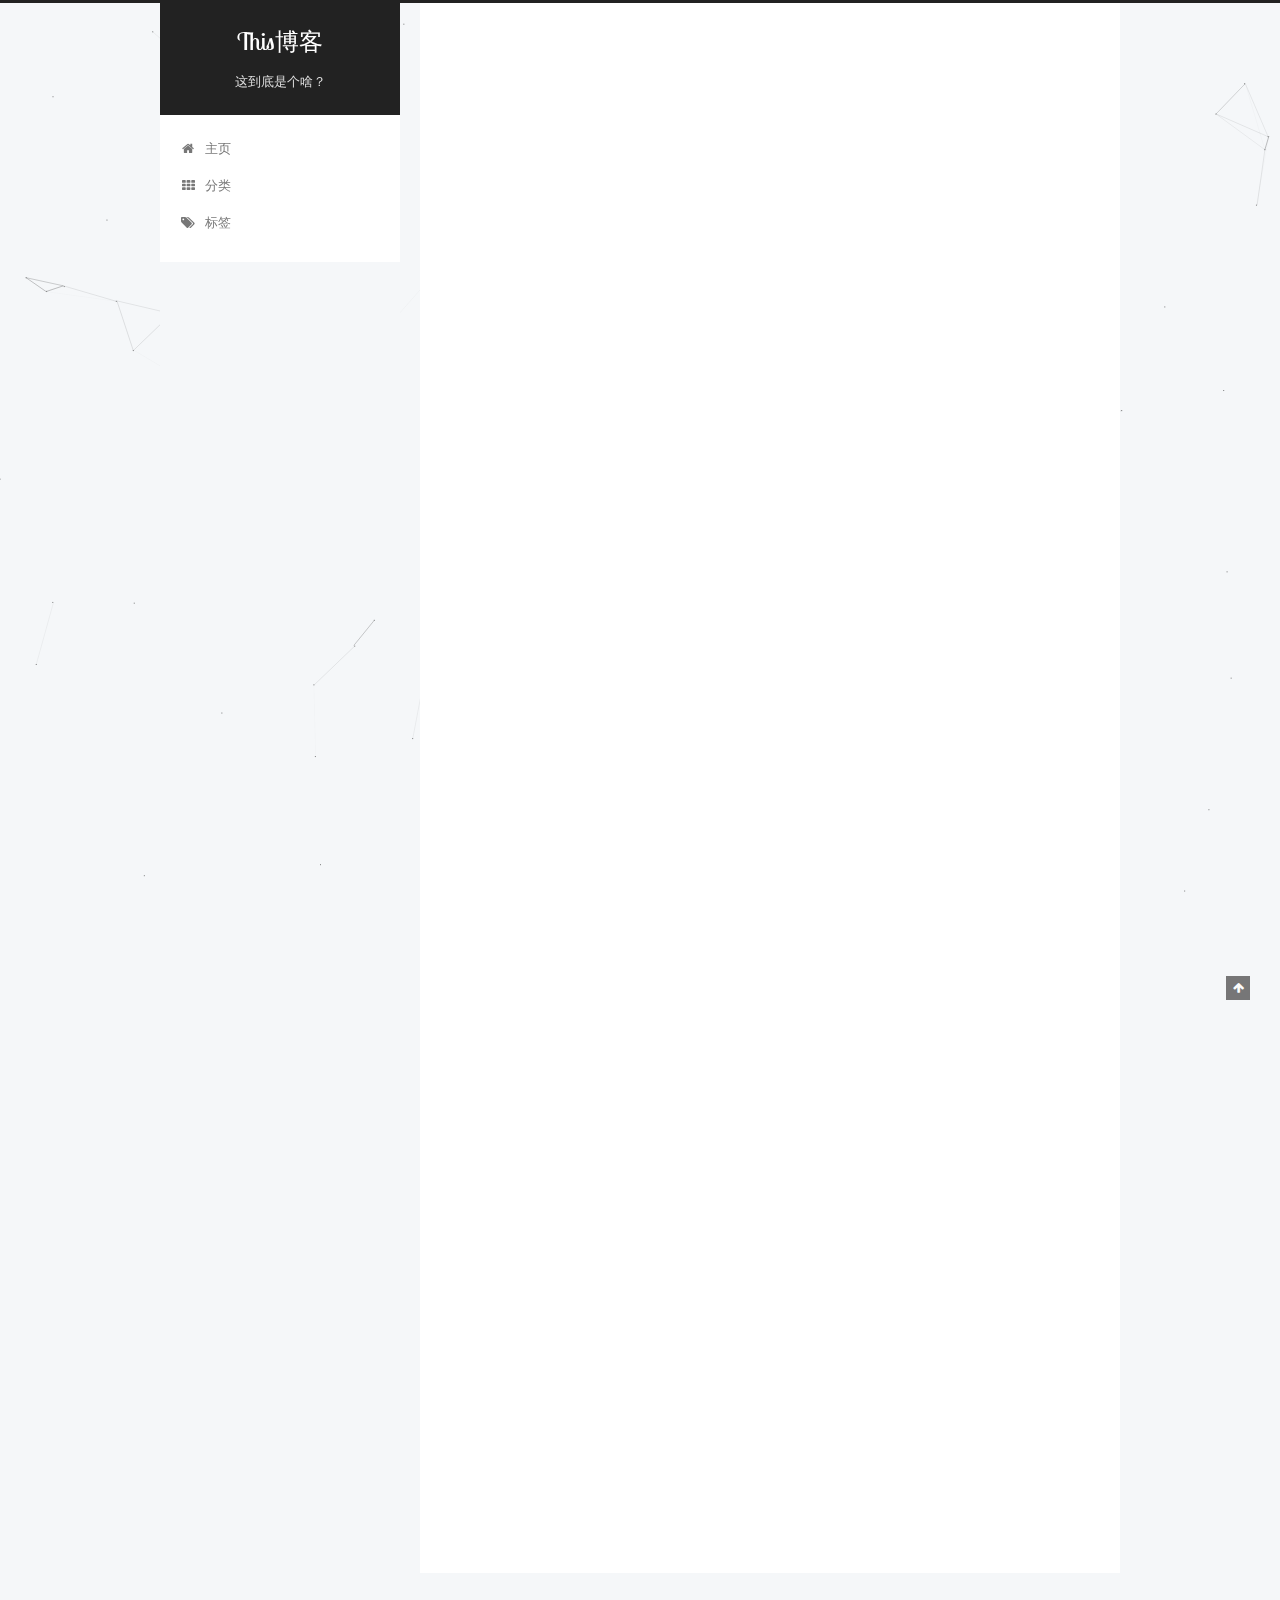
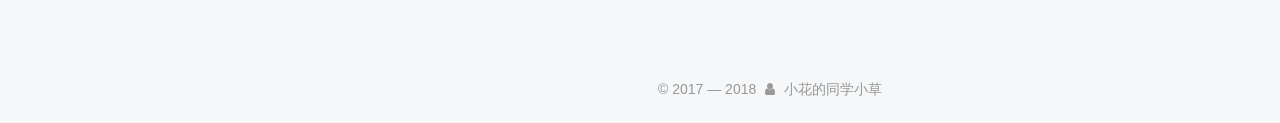
<file: index.html>
<!DOCTYPE html>



  


<html class="theme-next pisces use-motion" lang="zh-Hans">
<head>
  <meta charset="UTF-8"/>
<meta http-equiv="X-UA-Compatible" content="IE=edge" />
<meta name="viewport" content="width=device-width, initial-scale=1, maximum-scale=1"/>
<meta name="theme-color" content="#222">









<meta http-equiv="Cache-Control" content="no-transform" />
<meta http-equiv="Cache-Control" content="no-siteapp" />
















  
  
  <link href="/lib/fancybox/source/jquery.fancybox.css?v=2.1.5" rel="stylesheet" type="text/css" />




  
  
  
  

  
    
    
  

  
    
      
    

    
  

  

  
    
      
    

    
  

  
    
      
    

    
  

  
    
    
    <link href="//fonts.googleapis.com/css?family=Monda:300,300italic,400,400italic,700,700italic|Roboto Slab:300,300italic,400,400italic,700,700italic|Lobster Two:300,300italic,400,400italic,700,700italic|PT Mono:300,300italic,400,400italic,700,700italic&subset=latin,latin-ext" rel="stylesheet" type="text/css">
  






<link href="/lib/font-awesome/css/font-awesome.min.css?v=4.6.2" rel="stylesheet" type="text/css" />

<link href="/css/main.css?v=5.1.3" rel="stylesheet" type="text/css" />


  <link rel="apple-touch-icon" sizes="180x180" href="/images/apple-touch-icon-next.png?v=5.1.3">


  <link rel="icon" type="image/png" sizes="32x32" href="/images/favicon-32x32-next.png?v=5.1.3">


  <link rel="icon" type="image/png" sizes="16x16" href="/images/favicon-16x16-next.png?v=5.1.3">


  <link rel="mask-icon" href="/images/logo.svg?v=5.1.3" color="#222">





  <meta name="keywords" content="Hexo, NexT" />










<meta name="description" content="QQ:1792571421">
<meta property="og:type" content="website">
<meta property="og:title" content="This博客">
<meta property="og:url" content="/index.html">
<meta property="og:site_name" content="This博客">
<meta property="og:description" content="QQ:1792571421">
<meta property="og:locale" content="zh-Hans">
<meta name="twitter:card" content="summary">
<meta name="twitter:title" content="This博客">
<meta name="twitter:description" content="QQ:1792571421">



<script type="text/javascript" id="hexo.configurations">
  var NexT = window.NexT || {};
  var CONFIG = {
    root: '/',
    scheme: 'Pisces',
    version: '5.1.3',
    sidebar: {"position":"left","display":"post","offset":12,"b2t":false,"scrollpercent":false,"onmobile":false},
    fancybox: true,
    tabs: true,
    motion: {"enable":true,"async":false,"transition":{"post_block":"fadeIn","post_header":"slideDownIn","post_body":"slideDownIn","coll_header":"slideLeftIn","sidebar":"slideUpIn"}},
    duoshuo: {
      userId: '0',
      author: '博主'
    },
    algolia: {
      applicationID: '',
      apiKey: '',
      indexName: '',
      hits: {"per_page":10},
      labels: {"input_placeholder":"Search for Posts","hits_empty":"We didn't find any results for the search: ${query}","hits_stats":"${hits} results found in ${time} ms"}
    }
  };
</script>



  <link rel="canonical" href="/"/>





  <title>This博客</title>
  








</head>

<body itemscope itemtype="http://schema.org/WebPage" lang="zh-Hans">

  
  
    
  

  <div class="container sidebar-position-left 
  page-home">
    <div class="headband"></div>

    <header id="header" class="header" itemscope itemtype="http://schema.org/WPHeader">
      <div class="header-inner"><div class="site-brand-wrapper">
  <div class="site-meta ">
    

    <div class="custom-logo-site-title">
      <a href="/"  class="brand" rel="start">
        <span class="logo-line-before"><i></i></span>
        <span class="site-title">This博客</span>
        <span class="logo-line-after"><i></i></span>
      </a>
    </div>
      
        <p class="site-subtitle">这到底是个啥？</p>
      
  </div>

  <div class="site-nav-toggle">
    <button>
      <span class="btn-bar"></span>
      <span class="btn-bar"></span>
      <span class="btn-bar"></span>
    </button>
  </div>
</div>

<nav class="site-nav">
  

  
    <ul id="menu" class="menu">
      
        
        <li class="menu-item menu-item-home">
          <a href="/" rel="section">
            
              <i class="menu-item-icon fa fa-fw fa-home"></i> <br />
            
            主页
          </a>
        </li>
      
        
        <li class="menu-item menu-item-categories">
          <a href="/categories/" rel="section">
            
              <i class="menu-item-icon fa fa-fw fa-th"></i> <br />
            
            分类
          </a>
        </li>
      
        
        <li class="menu-item menu-item-tags">
          <a href="/tags/" rel="section">
            
              <i class="menu-item-icon fa fa-fw fa-tags"></i> <br />
            
            标签
          </a>
        </li>
      

      
    </ul>
  

  
</nav>



 </div>
    </header>

    <main id="main" class="main">
      <div class="main-inner">
        <div class="content-wrap">
          <div id="content" class="content">
            
  <section id="posts" class="posts-expand">
    
      

  

  
  
  

  <article class="post post-type-normal" itemscope itemtype="http://schema.org/Article">
  
  
  
  <div class="post-block">
    <link itemprop="mainEntityOfPage" href="/2017/11/29/文章测试/">

    <span hidden itemprop="author" itemscope itemtype="http://schema.org/Person">
      <meta itemprop="name" content="小花的同学小草">
      <meta itemprop="description" content="">
      <meta itemprop="image" content="/images/user.jpg">
    </span>

    <span hidden itemprop="publisher" itemscope itemtype="http://schema.org/Organization">
      <meta itemprop="name" content="This博客">
    </span>

    
      <header class="post-header">

        
        
          <h1 class="post-title" itemprop="name headline">
                
                <a class="post-title-link" href="/2017/11/29/文章测试/" itemprop="url">文章测试</a></h1>
        

        <div class="post-meta">
          <span class="post-time">
            
              <span class="post-meta-item-icon">
                <i class="fa fa-calendar-o"></i>
              </span>
              
                <span class="post-meta-item-text">发表于</span>
              
              <time title="创建于" itemprop="dateCreated datePublished" datetime="2017-11-29T11:26:55+08:00">
                2017-11-29
              </time>
            

            

            
          </span>

          

          
            
          

          
          

          

          

          

        </div>
      </header>
    

    
    
    
    <div class="post-body" itemprop="articleBody">

      
      

      
        
          
            <p><img src="/images/猫头.jpg" alt="image"></p>
<h1 id="月色"><a href="#月色" class="headerlink" title="月色"></a>月色</h1><p>酒醒何处</p>
<p>杨柳岸</p>
<p>晓风残月</p>
<p>牵引着我的视线</p>
<p>延升至遥遥夜空</p>
<p>那一轮清明皓月</p>
<p>你告诉我</p>
<p>我们永远没法看见</p>
<p>那月儿的背面</p>
<p>今夜的月色多美啊</p>
<p>空里流霜</p>
<p>江水也泛起银银光芒</p>
<p>皎洁而迷离</p>
<p>只是你不懂</p>
<p>月儿今夜为何这般迷眼</p>
<p>你更不会明白</p>
<p>我心中那轮月圆</p>
<p>我多想</p>
<p>月色满庭院</p>
<p>丁香花满园</p>
<p>今夜</p>
<p>我是不是也醉了</p>

          
        
      
    </div>
    
    
    

    

    

    

    <footer class="post-footer">
      

      

      

      
      
        <div class="post-eof"></div>
      
    </footer>
  </div>
  
  
  
  </article>


    
  </section>

  


          </div>
          


          

        </div>
        
          
  
  <div class="sidebar-toggle">
    <div class="sidebar-toggle-line-wrap">
      <span class="sidebar-toggle-line sidebar-toggle-line-first"></span>
      <span class="sidebar-toggle-line sidebar-toggle-line-middle"></span>
      <span class="sidebar-toggle-line sidebar-toggle-line-last"></span>
    </div>
  </div>

  <aside id="sidebar" class="sidebar">
    
    <div class="sidebar-inner">

      

      

      <section class="site-overview-wrap sidebar-panel sidebar-panel-active">
        <div class="site-overview">
          <div class="site-author motion-element" itemprop="author" itemscope itemtype="http://schema.org/Person">
            
              <img class="site-author-image" itemprop="image"
                src="/images/user.jpg"
                alt="小花的同学小草" />
            
              <p class="site-author-name" itemprop="name">小花的同学小草</p>
              <p class="site-description motion-element" itemprop="description">QQ:1792571421</p>
          </div>

          <nav class="site-state motion-element">

            
              <div class="site-state-item site-state-posts">
              
                <a href="/archives">
              
                  <span class="site-state-item-count">1</span>
                  <span class="site-state-item-name">日志</span>
                </a>
              </div>
            

            

            

          </nav>

          

          <div class="links-of-author motion-element">
            
              
                <span class="links-of-author-item">
                  <a href="mailto://" target="_blank" title="E-Mail">
                    
                      <i class="fa fa-fw fa-envelope"></i>E-Mail</a>
                </span>
              
                <span class="links-of-author-item">
                  <a href="http://weibo.com/5711992469/" target="_blank" title="微博">
                    
                      <i class="fa fa-fw fa-weibo"></i>微博</a>
                </span>
              
            
          </div>

          
          

          
          

          

        </div>
      </section>

      

      

    </div>
  </aside>


        
      </div>
    </main>

    <footer id="footer" class="footer">
      <div class="footer-inner">
        <div class="copyright">&copy; 2017 &mdash; <span itemprop="copyrightYear">2018</span>
  <span class="with-love">
    <i class="fa fa-user"></i>
  </span>
  <span class="author" itemprop="copyrightHolder">小花的同学小草</span>
</div>
  

  
        







        
      </div>
    </footer>

    
      <div class="back-to-top">
        <i class="fa fa-arrow-up"></i>
        
      </div>
    

    

  </div>

  

<script type="text/javascript">
  if (Object.prototype.toString.call(window.Promise) !== '[object Function]') {
    window.Promise = null;
  }
</script>









  


  











  
  
    <script type="text/javascript" src="/lib/jquery/index.js?v=2.1.3"></script>
  

  
  
    <script type="text/javascript" src="/lib/fastclick/lib/fastclick.min.js?v=1.0.6"></script>
  

  
  
    <script type="text/javascript" src="/lib/jquery_lazyload/jquery.lazyload.js?v=1.9.7"></script>
  

  
  
    <script type="text/javascript" src="/lib/velocity/velocity.min.js?v=1.2.1"></script>
  

  
  
    <script type="text/javascript" src="/lib/velocity/velocity.ui.min.js?v=1.2.1"></script>
  

  
  
    <script type="text/javascript" src="/lib/fancybox/source/jquery.fancybox.pack.js?v=2.1.5"></script>
  

  
  
    <script type="text/javascript" src="/lib/canvas-nest/canvas-nest.min.js"></script>
  


  


  <script type="text/javascript" src="/js/src/utils.js?v=5.1.3"></script>

  <script type="text/javascript" src="/js/src/motion.js?v=5.1.3"></script>



  
  


  <script type="text/javascript" src="/js/src/affix.js?v=5.1.3"></script>

  <script type="text/javascript" src="/js/src/schemes/pisces.js?v=5.1.3"></script>



  

  


  <script type="text/javascript" src="/js/src/bootstrap.js?v=5.1.3"></script>



  


  




	





  





  












  





  

  

  
  

  

  

  

</body>
</html>
</file>
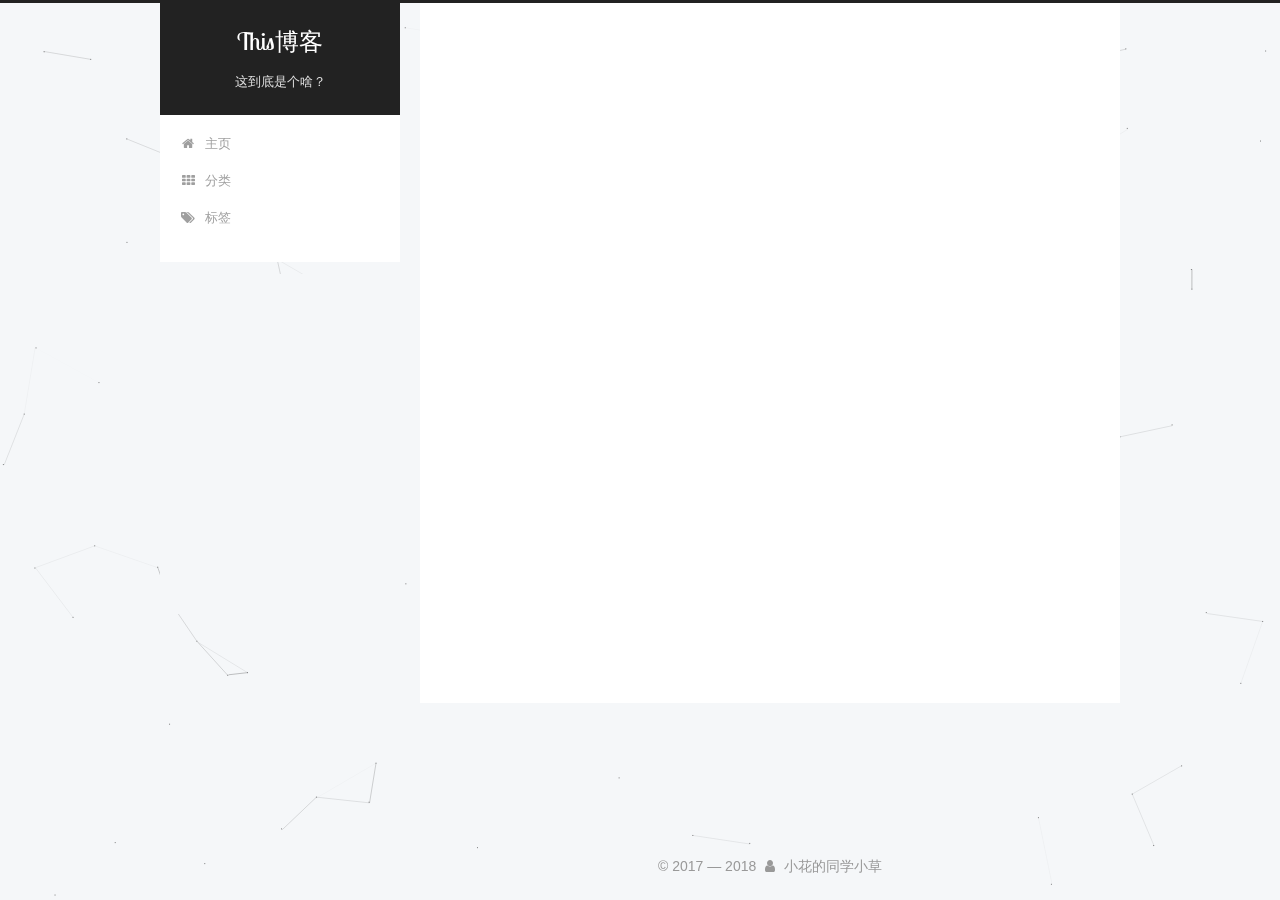
<file: archives/index.html>
<!DOCTYPE html>



  


<html class="theme-next pisces use-motion" lang="zh-Hans">
<head>
  <meta charset="UTF-8"/>
<meta http-equiv="X-UA-Compatible" content="IE=edge" />
<meta name="viewport" content="width=device-width, initial-scale=1, maximum-scale=1"/>
<meta name="theme-color" content="#222">









<meta http-equiv="Cache-Control" content="no-transform" />
<meta http-equiv="Cache-Control" content="no-siteapp" />
















  
  
  <link href="/lib/fancybox/source/jquery.fancybox.css?v=2.1.5" rel="stylesheet" type="text/css" />




  
  
  
  

  
    
    
  

  
    
      
    

    
  

  

  
    
      
    

    
  

  
    
      
    

    
  

  
    
    
    <link href="//fonts.googleapis.com/css?family=Monda:300,300italic,400,400italic,700,700italic|Roboto Slab:300,300italic,400,400italic,700,700italic|Lobster Two:300,300italic,400,400italic,700,700italic|PT Mono:300,300italic,400,400italic,700,700italic&subset=latin,latin-ext" rel="stylesheet" type="text/css">
  






<link href="/lib/font-awesome/css/font-awesome.min.css?v=4.6.2" rel="stylesheet" type="text/css" />

<link href="/css/main.css?v=5.1.3" rel="stylesheet" type="text/css" />


  <link rel="apple-touch-icon" sizes="180x180" href="/images/apple-touch-icon-next.png?v=5.1.3">


  <link rel="icon" type="image/png" sizes="32x32" href="/images/favicon-32x32-next.png?v=5.1.3">


  <link rel="icon" type="image/png" sizes="16x16" href="/images/favicon-16x16-next.png?v=5.1.3">


  <link rel="mask-icon" href="/images/logo.svg?v=5.1.3" color="#222">





  <meta name="keywords" content="Hexo, NexT" />










<meta name="description" content="QQ:1792571421">
<meta property="og:type" content="website">
<meta property="og:title" content="This博客">
<meta property="og:url" content="/archives/index.html">
<meta property="og:site_name" content="This博客">
<meta property="og:description" content="QQ:1792571421">
<meta property="og:locale" content="zh-Hans">
<meta name="twitter:card" content="summary">
<meta name="twitter:title" content="This博客">
<meta name="twitter:description" content="QQ:1792571421">



<script type="text/javascript" id="hexo.configurations">
  var NexT = window.NexT || {};
  var CONFIG = {
    root: '/',
    scheme: 'Pisces',
    version: '5.1.3',
    sidebar: {"position":"left","display":"post","offset":12,"b2t":false,"scrollpercent":false,"onmobile":false},
    fancybox: true,
    tabs: true,
    motion: {"enable":true,"async":false,"transition":{"post_block":"fadeIn","post_header":"slideDownIn","post_body":"slideDownIn","coll_header":"slideLeftIn","sidebar":"slideUpIn"}},
    duoshuo: {
      userId: '0',
      author: '博主'
    },
    algolia: {
      applicationID: '',
      apiKey: '',
      indexName: '',
      hits: {"per_page":10},
      labels: {"input_placeholder":"Search for Posts","hits_empty":"We didn't find any results for the search: ${query}","hits_stats":"${hits} results found in ${time} ms"}
    }
  };
</script>



  <link rel="canonical" href="/archives/"/>





  <title>归档 | This博客</title>
  








</head>

<body itemscope itemtype="http://schema.org/WebPage" lang="zh-Hans">

  
  
    
  

  <div class="container sidebar-position-left page-archive">
    <div class="headband"></div>

    <header id="header" class="header" itemscope itemtype="http://schema.org/WPHeader">
      <div class="header-inner"><div class="site-brand-wrapper">
  <div class="site-meta ">
    

    <div class="custom-logo-site-title">
      <a href="/"  class="brand" rel="start">
        <span class="logo-line-before"><i></i></span>
        <span class="site-title">This博客</span>
        <span class="logo-line-after"><i></i></span>
      </a>
    </div>
      
        <p class="site-subtitle">这到底是个啥？</p>
      
  </div>

  <div class="site-nav-toggle">
    <button>
      <span class="btn-bar"></span>
      <span class="btn-bar"></span>
      <span class="btn-bar"></span>
    </button>
  </div>
</div>

<nav class="site-nav">
  

  
    <ul id="menu" class="menu">
      
        
        <li class="menu-item menu-item-home">
          <a href="/" rel="section">
            
              <i class="menu-item-icon fa fa-fw fa-home"></i> <br />
            
            主页
          </a>
        </li>
      
        
        <li class="menu-item menu-item-categories">
          <a href="/categories/" rel="section">
            
              <i class="menu-item-icon fa fa-fw fa-th"></i> <br />
            
            分类
          </a>
        </li>
      
        
        <li class="menu-item menu-item-tags">
          <a href="/tags/" rel="section">
            
              <i class="menu-item-icon fa fa-fw fa-tags"></i> <br />
            
            标签
          </a>
        </li>
      

      
    </ul>
  

  
</nav>



 </div>
    </header>

    <main id="main" class="main">
      <div class="main-inner">
        <div class="content-wrap">
          <div id="content" class="content">
            

  
  
  
  <div class="post-block archive">
    <div id="posts" class="posts-collapse">
      <span class="archive-move-on"></span>

      <span class="archive-page-counter">
        
        
        
          
        
        嗯..! 目前共计 1 篇日志。 继续努力。
      </span>

      

        
        
        

        
          
          <div class="collection-title">
            <h1 class="archive-year" id="archive-year-2017">2017</h1>
          </div>
        
        

        

  <article class="post post-type-normal" itemscope itemtype="http://schema.org/Article">
    <header class="post-header">

      <h2 class="post-title">
        
            <a class="post-title-link" href="/2017/11/29/文章测试/" itemprop="url">
              
                <span itemprop="name">文章测试</span>
              
            </a>
        
      </h2>

      <div class="post-meta">
        <time class="post-time" itemprop="dateCreated"
              datetime="2017-11-29T11:26:55+08:00"
              content="2017-11-29" >
          11-29
        </time>
      </div>

    </header>
  </article>



      

    </div>
  </div>
  
  
  

  



          </div>
          


          

        </div>
        
          
  
  <div class="sidebar-toggle">
    <div class="sidebar-toggle-line-wrap">
      <span class="sidebar-toggle-line sidebar-toggle-line-first"></span>
      <span class="sidebar-toggle-line sidebar-toggle-line-middle"></span>
      <span class="sidebar-toggle-line sidebar-toggle-line-last"></span>
    </div>
  </div>

  <aside id="sidebar" class="sidebar">
    
    <div class="sidebar-inner">

      

      

      <section class="site-overview-wrap sidebar-panel sidebar-panel-active">
        <div class="site-overview">
          <div class="site-author motion-element" itemprop="author" itemscope itemtype="http://schema.org/Person">
            
              <img class="site-author-image" itemprop="image"
                src="/images/user.jpg"
                alt="小花的同学小草" />
            
              <p class="site-author-name" itemprop="name">小花的同学小草</p>
              <p class="site-description motion-element" itemprop="description">QQ:1792571421</p>
          </div>

          <nav class="site-state motion-element">

            
              <div class="site-state-item site-state-posts">
              
                <a href="/archives">
              
                  <span class="site-state-item-count">1</span>
                  <span class="site-state-item-name">日志</span>
                </a>
              </div>
            

            

            

          </nav>

          

          <div class="links-of-author motion-element">
            
              
                <span class="links-of-author-item">
                  <a href="mailto://" target="_blank" title="E-Mail">
                    
                      <i class="fa fa-fw fa-envelope"></i>E-Mail</a>
                </span>
              
                <span class="links-of-author-item">
                  <a href="http://weibo.com/5711992469/" target="_blank" title="微博">
                    
                      <i class="fa fa-fw fa-weibo"></i>微博</a>
                </span>
              
            
          </div>

          
          

          
          

          

        </div>
      </section>

      

      

    </div>
  </aside>


        
      </div>
    </main>

    <footer id="footer" class="footer">
      <div class="footer-inner">
        <div class="copyright">&copy; 2017 &mdash; <span itemprop="copyrightYear">2018</span>
  <span class="with-love">
    <i class="fa fa-user"></i>
  </span>
  <span class="author" itemprop="copyrightHolder">小花的同学小草</span>
</div>
  

  
        







        
      </div>
    </footer>

    
      <div class="back-to-top">
        <i class="fa fa-arrow-up"></i>
        
      </div>
    

    

  </div>

  

<script type="text/javascript">
  if (Object.prototype.toString.call(window.Promise) !== '[object Function]') {
    window.Promise = null;
  }
</script>









  


  











  
  
    <script type="text/javascript" src="/lib/jquery/index.js?v=2.1.3"></script>
  

  
  
    <script type="text/javascript" src="/lib/fastclick/lib/fastclick.min.js?v=1.0.6"></script>
  

  
  
    <script type="text/javascript" src="/lib/jquery_lazyload/jquery.lazyload.js?v=1.9.7"></script>
  

  
  
    <script type="text/javascript" src="/lib/velocity/velocity.min.js?v=1.2.1"></script>
  

  
  
    <script type="text/javascript" src="/lib/velocity/velocity.ui.min.js?v=1.2.1"></script>
  

  
  
    <script type="text/javascript" src="/lib/fancybox/source/jquery.fancybox.pack.js?v=2.1.5"></script>
  

  
  
    <script type="text/javascript" src="/lib/canvas-nest/canvas-nest.min.js"></script>
  


  


  <script type="text/javascript" src="/js/src/utils.js?v=5.1.3"></script>

  <script type="text/javascript" src="/js/src/motion.js?v=5.1.3"></script>



  
  


  <script type="text/javascript" src="/js/src/affix.js?v=5.1.3"></script>

  <script type="text/javascript" src="/js/src/schemes/pisces.js?v=5.1.3"></script>



  

  


  <script type="text/javascript" src="/js/src/bootstrap.js?v=5.1.3"></script>



  


  




	





  





  












  





  

  

  
  

  

  

  

</body>
</html>
</file>
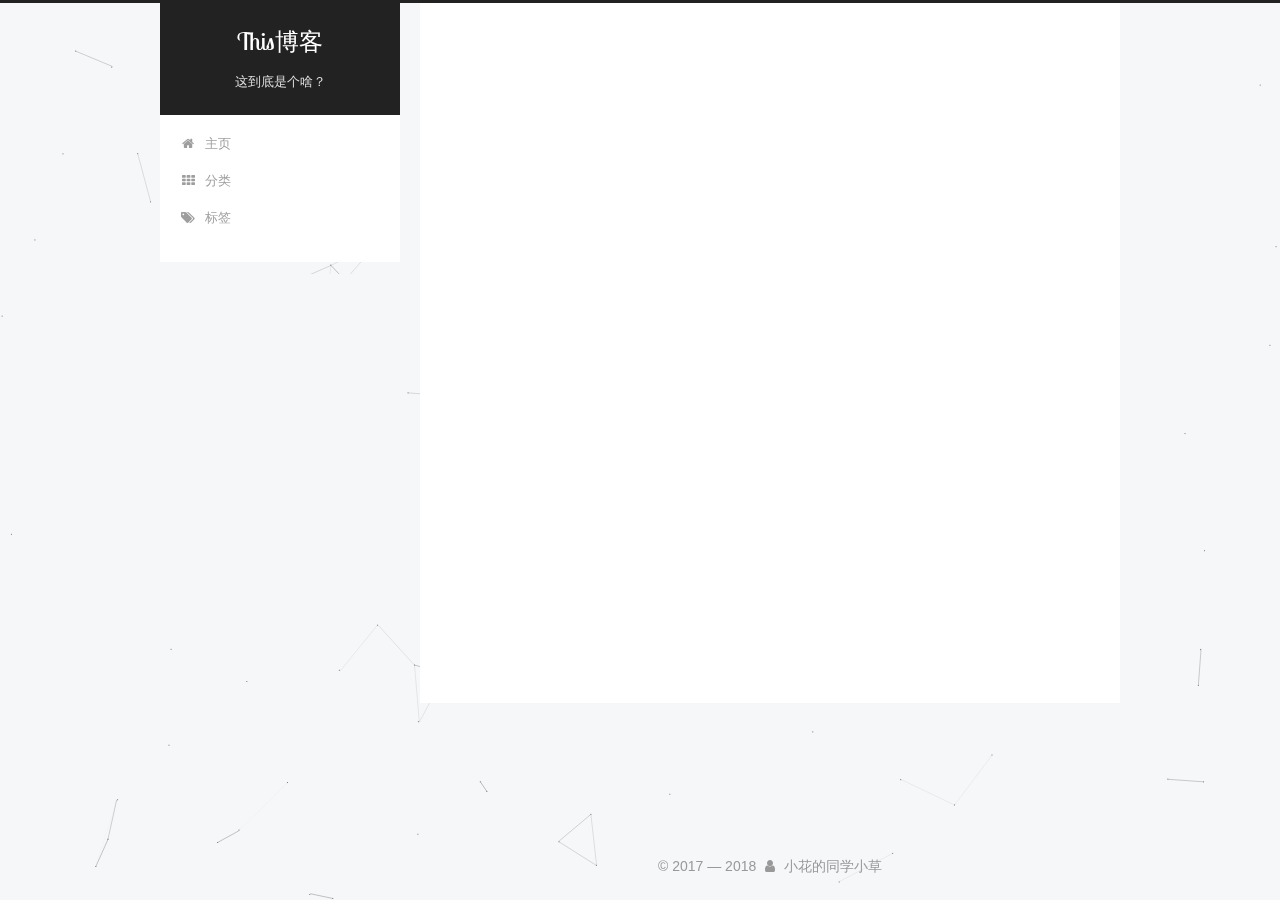
<file: categories/index.html>
<!DOCTYPE html>



  


<html class="theme-next pisces use-motion" lang="zh-Hans">
<head>
  <meta charset="UTF-8"/>
<meta http-equiv="X-UA-Compatible" content="IE=edge" />
<meta name="viewport" content="width=device-width, initial-scale=1, maximum-scale=1"/>
<meta name="theme-color" content="#222">









<meta http-equiv="Cache-Control" content="no-transform" />
<meta http-equiv="Cache-Control" content="no-siteapp" />
















  
  
  <link href="/lib/fancybox/source/jquery.fancybox.css?v=2.1.5" rel="stylesheet" type="text/css" />




  
  
  
  

  
    
    
  

  
    
      
    

    
  

  

  
    
      
    

    
  

  
    
      
    

    
  

  
    
    
    <link href="//fonts.googleapis.com/css?family=Monda:300,300italic,400,400italic,700,700italic|Roboto Slab:300,300italic,400,400italic,700,700italic|Lobster Two:300,300italic,400,400italic,700,700italic|PT Mono:300,300italic,400,400italic,700,700italic&subset=latin,latin-ext" rel="stylesheet" type="text/css">
  






<link href="/lib/font-awesome/css/font-awesome.min.css?v=4.6.2" rel="stylesheet" type="text/css" />

<link href="/css/main.css?v=5.1.3" rel="stylesheet" type="text/css" />


  <link rel="apple-touch-icon" sizes="180x180" href="/images/apple-touch-icon-next.png?v=5.1.3">


  <link rel="icon" type="image/png" sizes="32x32" href="/images/favicon-32x32-next.png?v=5.1.3">


  <link rel="icon" type="image/png" sizes="16x16" href="/images/favicon-16x16-next.png?v=5.1.3">


  <link rel="mask-icon" href="/images/logo.svg?v=5.1.3" color="#222">





  <meta name="keywords" content="Hexo, NexT" />










<meta name="description" content="QQ:1792571421">
<meta property="og:type" content="website">
<meta property="og:title" content="分类">
<meta property="og:url" content="/categories/index.html">
<meta property="og:site_name" content="This博客">
<meta property="og:description" content="QQ:1792571421">
<meta property="og:locale" content="zh-Hans">
<meta property="og:updated_time" content="2017-11-02T07:28:43.050Z">
<meta name="twitter:card" content="summary">
<meta name="twitter:title" content="分类">
<meta name="twitter:description" content="QQ:1792571421">



<script type="text/javascript" id="hexo.configurations">
  var NexT = window.NexT || {};
  var CONFIG = {
    root: '/',
    scheme: 'Pisces',
    version: '5.1.3',
    sidebar: {"position":"left","display":"post","offset":12,"b2t":false,"scrollpercent":false,"onmobile":false},
    fancybox: true,
    tabs: true,
    motion: {"enable":true,"async":false,"transition":{"post_block":"fadeIn","post_header":"slideDownIn","post_body":"slideDownIn","coll_header":"slideLeftIn","sidebar":"slideUpIn"}},
    duoshuo: {
      userId: '0',
      author: '博主'
    },
    algolia: {
      applicationID: '',
      apiKey: '',
      indexName: '',
      hits: {"per_page":10},
      labels: {"input_placeholder":"Search for Posts","hits_empty":"We didn't find any results for the search: ${query}","hits_stats":"${hits} results found in ${time} ms"}
    }
  };
</script>



  <link rel="canonical" href="/categories/"/>





  <title>分类 | This博客</title>
  








</head>

<body itemscope itemtype="http://schema.org/WebPage" lang="zh-Hans">

  
  
    
  

  <div class="container sidebar-position-left page-post-detail">
    <div class="headband"></div>

    <header id="header" class="header" itemscope itemtype="http://schema.org/WPHeader">
      <div class="header-inner"><div class="site-brand-wrapper">
  <div class="site-meta ">
    

    <div class="custom-logo-site-title">
      <a href="/"  class="brand" rel="start">
        <span class="logo-line-before"><i></i></span>
        <span class="site-title">This博客</span>
        <span class="logo-line-after"><i></i></span>
      </a>
    </div>
      
        <p class="site-subtitle">这到底是个啥？</p>
      
  </div>

  <div class="site-nav-toggle">
    <button>
      <span class="btn-bar"></span>
      <span class="btn-bar"></span>
      <span class="btn-bar"></span>
    </button>
  </div>
</div>

<nav class="site-nav">
  

  
    <ul id="menu" class="menu">
      
        
        <li class="menu-item menu-item-home">
          <a href="/" rel="section">
            
              <i class="menu-item-icon fa fa-fw fa-home"></i> <br />
            
            主页
          </a>
        </li>
      
        
        <li class="menu-item menu-item-categories">
          <a href="/categories/" rel="section">
            
              <i class="menu-item-icon fa fa-fw fa-th"></i> <br />
            
            分类
          </a>
        </li>
      
        
        <li class="menu-item menu-item-tags">
          <a href="/tags/" rel="section">
            
              <i class="menu-item-icon fa fa-fw fa-tags"></i> <br />
            
            标签
          </a>
        </li>
      

      
    </ul>
  

  
</nav>



 </div>
    </header>

    <main id="main" class="main">
      <div class="main-inner">
        <div class="content-wrap">
          <div id="content" class="content">
            

  <div id="posts" class="posts-expand">
    
    
    
    <div class="post-block page">
      <header class="post-header">

	<h1 class="post-title" itemprop="name headline">分类</h1>



</header>

      
      
      
      <div class="post-body">
        
        
          <div class="category-all-page">
            <div class="category-all-title">
                暂无分类
            </div>
            <div class="category-all">
              
            </div>
          </div>
        
      </div>
      
      
      
    </div>
    
    
    
  </div>


          </div>
          


          

  



        </div>
        
          
  
  <div class="sidebar-toggle">
    <div class="sidebar-toggle-line-wrap">
      <span class="sidebar-toggle-line sidebar-toggle-line-first"></span>
      <span class="sidebar-toggle-line sidebar-toggle-line-middle"></span>
      <span class="sidebar-toggle-line sidebar-toggle-line-last"></span>
    </div>
  </div>

  <aside id="sidebar" class="sidebar">
    
    <div class="sidebar-inner">

      

      

      <section class="site-overview-wrap sidebar-panel sidebar-panel-active">
        <div class="site-overview">
          <div class="site-author motion-element" itemprop="author" itemscope itemtype="http://schema.org/Person">
            
              <img class="site-author-image" itemprop="image"
                src="/images/user.jpg"
                alt="小花的同学小草" />
            
              <p class="site-author-name" itemprop="name">小花的同学小草</p>
              <p class="site-description motion-element" itemprop="description">QQ:1792571421</p>
          </div>

          <nav class="site-state motion-element">

            
              <div class="site-state-item site-state-posts">
              
                <a href="/archives">
              
                  <span class="site-state-item-count">1</span>
                  <span class="site-state-item-name">日志</span>
                </a>
              </div>
            

            

            

          </nav>

          

          <div class="links-of-author motion-element">
            
              
                <span class="links-of-author-item">
                  <a href="mailto://" target="_blank" title="E-Mail">
                    
                      <i class="fa fa-fw fa-envelope"></i>E-Mail</a>
                </span>
              
                <span class="links-of-author-item">
                  <a href="http://weibo.com/5711992469/" target="_blank" title="微博">
                    
                      <i class="fa fa-fw fa-weibo"></i>微博</a>
                </span>
              
            
          </div>

          
          

          
          

          

        </div>
      </section>

      

      

    </div>
  </aside>


        
      </div>
    </main>

    <footer id="footer" class="footer">
      <div class="footer-inner">
        <div class="copyright">&copy; 2017 &mdash; <span itemprop="copyrightYear">2018</span>
  <span class="with-love">
    <i class="fa fa-user"></i>
  </span>
  <span class="author" itemprop="copyrightHolder">小花的同学小草</span>
</div>
  

  
        







        
      </div>
    </footer>

    
      <div class="back-to-top">
        <i class="fa fa-arrow-up"></i>
        
      </div>
    

    

  </div>

  

<script type="text/javascript">
  if (Object.prototype.toString.call(window.Promise) !== '[object Function]') {
    window.Promise = null;
  }
</script>









  


  











  
  
    <script type="text/javascript" src="/lib/jquery/index.js?v=2.1.3"></script>
  

  
  
    <script type="text/javascript" src="/lib/fastclick/lib/fastclick.min.js?v=1.0.6"></script>
  

  
  
    <script type="text/javascript" src="/lib/jquery_lazyload/jquery.lazyload.js?v=1.9.7"></script>
  

  
  
    <script type="text/javascript" src="/lib/velocity/velocity.min.js?v=1.2.1"></script>
  

  
  
    <script type="text/javascript" src="/lib/velocity/velocity.ui.min.js?v=1.2.1"></script>
  

  
  
    <script type="text/javascript" src="/lib/fancybox/source/jquery.fancybox.pack.js?v=2.1.5"></script>
  

  
  
    <script type="text/javascript" src="/lib/canvas-nest/canvas-nest.min.js"></script>
  


  


  <script type="text/javascript" src="/js/src/utils.js?v=5.1.3"></script>

  <script type="text/javascript" src="/js/src/motion.js?v=5.1.3"></script>



  
  


  <script type="text/javascript" src="/js/src/affix.js?v=5.1.3"></script>

  <script type="text/javascript" src="/js/src/schemes/pisces.js?v=5.1.3"></script>



  
  <script type="text/javascript" src="/js/src/scrollspy.js?v=5.1.3"></script>
<script type="text/javascript" src="/js/src/post-details.js?v=5.1.3"></script>



  


  <script type="text/javascript" src="/js/src/bootstrap.js?v=5.1.3"></script>



  


  




	





  





  












  





  

  

  
  

  

  

  

</body>
</html>
</file>
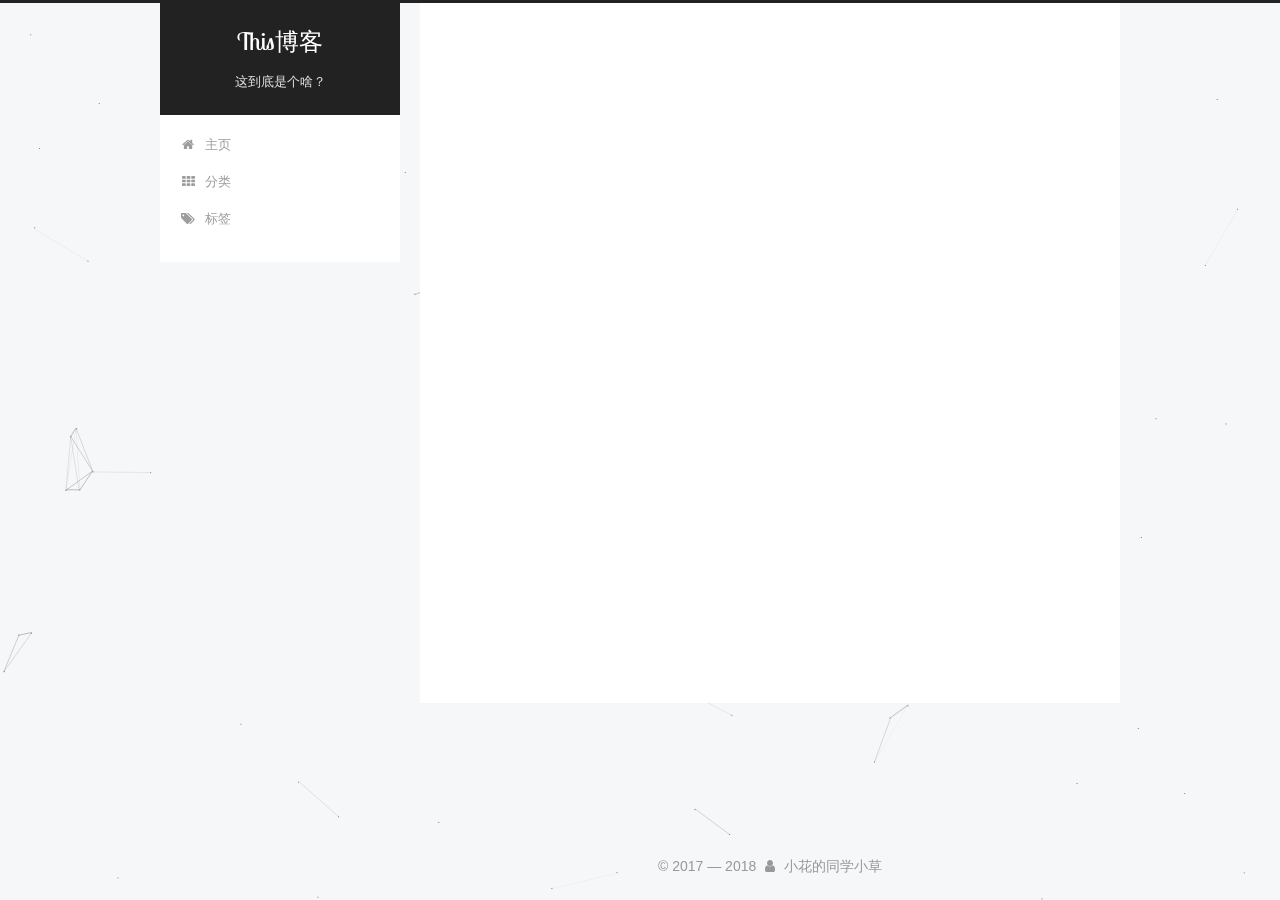
<file: tags/index.html>
<!DOCTYPE html>



  


<html class="theme-next pisces use-motion" lang="zh-Hans">
<head>
  <meta charset="UTF-8"/>
<meta http-equiv="X-UA-Compatible" content="IE=edge" />
<meta name="viewport" content="width=device-width, initial-scale=1, maximum-scale=1"/>
<meta name="theme-color" content="#222">









<meta http-equiv="Cache-Control" content="no-transform" />
<meta http-equiv="Cache-Control" content="no-siteapp" />
















  
  
  <link href="/lib/fancybox/source/jquery.fancybox.css?v=2.1.5" rel="stylesheet" type="text/css" />




  
  
  
  

  
    
    
  

  
    
      
    

    
  

  

  
    
      
    

    
  

  
    
      
    

    
  

  
    
    
    <link href="//fonts.googleapis.com/css?family=Monda:300,300italic,400,400italic,700,700italic|Roboto Slab:300,300italic,400,400italic,700,700italic|Lobster Two:300,300italic,400,400italic,700,700italic|PT Mono:300,300italic,400,400italic,700,700italic&subset=latin,latin-ext" rel="stylesheet" type="text/css">
  






<link href="/lib/font-awesome/css/font-awesome.min.css?v=4.6.2" rel="stylesheet" type="text/css" />

<link href="/css/main.css?v=5.1.3" rel="stylesheet" type="text/css" />


  <link rel="apple-touch-icon" sizes="180x180" href="/images/apple-touch-icon-next.png?v=5.1.3">


  <link rel="icon" type="image/png" sizes="32x32" href="/images/favicon-32x32-next.png?v=5.1.3">


  <link rel="icon" type="image/png" sizes="16x16" href="/images/favicon-16x16-next.png?v=5.1.3">


  <link rel="mask-icon" href="/images/logo.svg?v=5.1.3" color="#222">





  <meta name="keywords" content="Hexo, NexT" />










<meta name="description" content="QQ:1792571421">
<meta property="og:type" content="website">
<meta property="og:title" content="标签">
<meta property="og:url" content="/tags/index.html">
<meta property="og:site_name" content="This博客">
<meta property="og:description" content="QQ:1792571421">
<meta property="og:locale" content="zh-Hans">
<meta property="og:updated_time" content="2017-11-03T01:37:01.768Z">
<meta name="twitter:card" content="summary">
<meta name="twitter:title" content="标签">
<meta name="twitter:description" content="QQ:1792571421">



<script type="text/javascript" id="hexo.configurations">
  var NexT = window.NexT || {};
  var CONFIG = {
    root: '/',
    scheme: 'Pisces',
    version: '5.1.3',
    sidebar: {"position":"left","display":"post","offset":12,"b2t":false,"scrollpercent":false,"onmobile":false},
    fancybox: true,
    tabs: true,
    motion: {"enable":true,"async":false,"transition":{"post_block":"fadeIn","post_header":"slideDownIn","post_body":"slideDownIn","coll_header":"slideLeftIn","sidebar":"slideUpIn"}},
    duoshuo: {
      userId: '0',
      author: '博主'
    },
    algolia: {
      applicationID: '',
      apiKey: '',
      indexName: '',
      hits: {"per_page":10},
      labels: {"input_placeholder":"Search for Posts","hits_empty":"We didn't find any results for the search: ${query}","hits_stats":"${hits} results found in ${time} ms"}
    }
  };
</script>



  <link rel="canonical" href="/tags/"/>





  <title>标签 | This博客</title>
  








</head>

<body itemscope itemtype="http://schema.org/WebPage" lang="zh-Hans">

  
  
    
  

  <div class="container sidebar-position-left page-post-detail">
    <div class="headband"></div>

    <header id="header" class="header" itemscope itemtype="http://schema.org/WPHeader">
      <div class="header-inner"><div class="site-brand-wrapper">
  <div class="site-meta ">
    

    <div class="custom-logo-site-title">
      <a href="/"  class="brand" rel="start">
        <span class="logo-line-before"><i></i></span>
        <span class="site-title">This博客</span>
        <span class="logo-line-after"><i></i></span>
      </a>
    </div>
      
        <p class="site-subtitle">这到底是个啥？</p>
      
  </div>

  <div class="site-nav-toggle">
    <button>
      <span class="btn-bar"></span>
      <span class="btn-bar"></span>
      <span class="btn-bar"></span>
    </button>
  </div>
</div>

<nav class="site-nav">
  

  
    <ul id="menu" class="menu">
      
        
        <li class="menu-item menu-item-home">
          <a href="/" rel="section">
            
              <i class="menu-item-icon fa fa-fw fa-home"></i> <br />
            
            主页
          </a>
        </li>
      
        
        <li class="menu-item menu-item-categories">
          <a href="/categories/" rel="section">
            
              <i class="menu-item-icon fa fa-fw fa-th"></i> <br />
            
            分类
          </a>
        </li>
      
        
        <li class="menu-item menu-item-tags">
          <a href="/tags/" rel="section">
            
              <i class="menu-item-icon fa fa-fw fa-tags"></i> <br />
            
            标签
          </a>
        </li>
      

      
    </ul>
  

  
</nav>



 </div>
    </header>

    <main id="main" class="main">
      <div class="main-inner">
        <div class="content-wrap">
          <div id="content" class="content">
            

  <div id="posts" class="posts-expand">
    
    
    
    <div class="post-block page">
      <header class="post-header">

	<h1 class="post-title" itemprop="name headline">标签</h1>



</header>

      
      
      
      <div class="post-body">
        
        
          <div class="tag-cloud">
            <div class="tag-cloud-title">
                暂无标签
            </div>
            <div class="tag-cloud-tags">
              
            </div>
          </div>
        
      </div>
      
      
      
    </div>
    
    
    
  </div>


          </div>
          


          

  



        </div>
        
          
  
  <div class="sidebar-toggle">
    <div class="sidebar-toggle-line-wrap">
      <span class="sidebar-toggle-line sidebar-toggle-line-first"></span>
      <span class="sidebar-toggle-line sidebar-toggle-line-middle"></span>
      <span class="sidebar-toggle-line sidebar-toggle-line-last"></span>
    </div>
  </div>

  <aside id="sidebar" class="sidebar">
    
    <div class="sidebar-inner">

      

      

      <section class="site-overview-wrap sidebar-panel sidebar-panel-active">
        <div class="site-overview">
          <div class="site-author motion-element" itemprop="author" itemscope itemtype="http://schema.org/Person">
            
              <img class="site-author-image" itemprop="image"
                src="/images/user.jpg"
                alt="小花的同学小草" />
            
              <p class="site-author-name" itemprop="name">小花的同学小草</p>
              <p class="site-description motion-element" itemprop="description">QQ:1792571421</p>
          </div>

          <nav class="site-state motion-element">

            
              <div class="site-state-item site-state-posts">
              
                <a href="/archives">
              
                  <span class="site-state-item-count">1</span>
                  <span class="site-state-item-name">日志</span>
                </a>
              </div>
            

            

            

          </nav>

          

          <div class="links-of-author motion-element">
            
              
                <span class="links-of-author-item">
                  <a href="mailto://" target="_blank" title="E-Mail">
                    
                      <i class="fa fa-fw fa-envelope"></i>E-Mail</a>
                </span>
              
                <span class="links-of-author-item">
                  <a href="http://weibo.com/5711992469/" target="_blank" title="微博">
                    
                      <i class="fa fa-fw fa-weibo"></i>微博</a>
                </span>
              
            
          </div>

          
          

          
          

          

        </div>
      </section>

      

      

    </div>
  </aside>


        
      </div>
    </main>

    <footer id="footer" class="footer">
      <div class="footer-inner">
        <div class="copyright">&copy; 2017 &mdash; <span itemprop="copyrightYear">2018</span>
  <span class="with-love">
    <i class="fa fa-user"></i>
  </span>
  <span class="author" itemprop="copyrightHolder">小花的同学小草</span>
</div>
  

  
        







        
      </div>
    </footer>

    
      <div class="back-to-top">
        <i class="fa fa-arrow-up"></i>
        
      </div>
    

    

  </div>

  

<script type="text/javascript">
  if (Object.prototype.toString.call(window.Promise) !== '[object Function]') {
    window.Promise = null;
  }
</script>









  


  











  
  
    <script type="text/javascript" src="/lib/jquery/index.js?v=2.1.3"></script>
  

  
  
    <script type="text/javascript" src="/lib/fastclick/lib/fastclick.min.js?v=1.0.6"></script>
  

  
  
    <script type="text/javascript" src="/lib/jquery_lazyload/jquery.lazyload.js?v=1.9.7"></script>
  

  
  
    <script type="text/javascript" src="/lib/velocity/velocity.min.js?v=1.2.1"></script>
  

  
  
    <script type="text/javascript" src="/lib/velocity/velocity.ui.min.js?v=1.2.1"></script>
  

  
  
    <script type="text/javascript" src="/lib/fancybox/source/jquery.fancybox.pack.js?v=2.1.5"></script>
  

  
  
    <script type="text/javascript" src="/lib/canvas-nest/canvas-nest.min.js"></script>
  


  


  <script type="text/javascript" src="/js/src/utils.js?v=5.1.3"></script>

  <script type="text/javascript" src="/js/src/motion.js?v=5.1.3"></script>



  
  


  <script type="text/javascript" src="/js/src/affix.js?v=5.1.3"></script>

  <script type="text/javascript" src="/js/src/schemes/pisces.js?v=5.1.3"></script>



  
  <script type="text/javascript" src="/js/src/scrollspy.js?v=5.1.3"></script>
<script type="text/javascript" src="/js/src/post-details.js?v=5.1.3"></script>



  


  <script type="text/javascript" src="/js/src/bootstrap.js?v=5.1.3"></script>



  


  




	





  





  












  





  

  

  
  

  

  

  

</body>
</html>
</file>
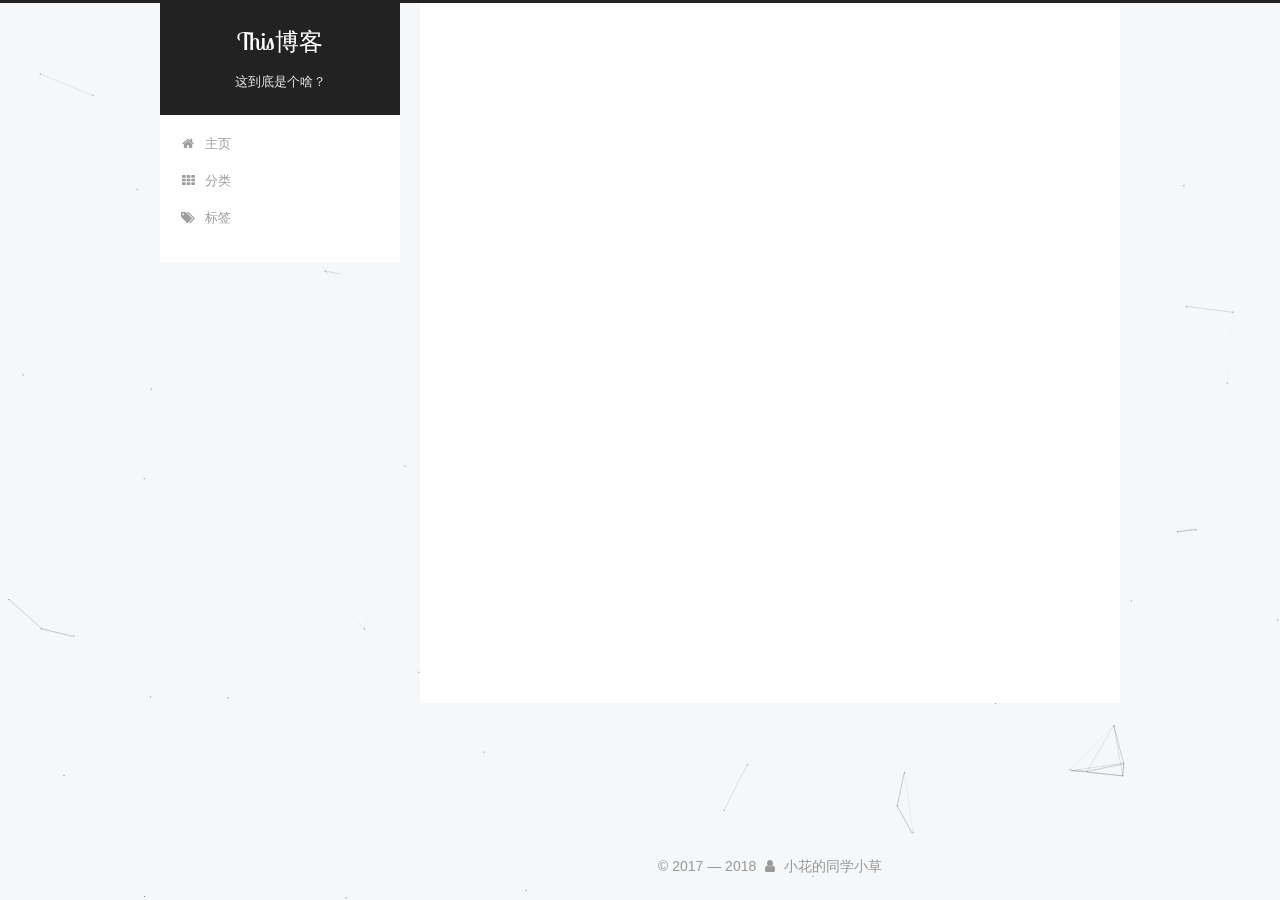
<file: archives/2017/index.html>
<!DOCTYPE html>



  


<html class="theme-next pisces use-motion" lang="zh-Hans">
<head>
  <meta charset="UTF-8"/>
<meta http-equiv="X-UA-Compatible" content="IE=edge" />
<meta name="viewport" content="width=device-width, initial-scale=1, maximum-scale=1"/>
<meta name="theme-color" content="#222">









<meta http-equiv="Cache-Control" content="no-transform" />
<meta http-equiv="Cache-Control" content="no-siteapp" />
















  
  
  <link href="/lib/fancybox/source/jquery.fancybox.css?v=2.1.5" rel="stylesheet" type="text/css" />




  
  
  
  

  
    
    
  

  
    
      
    

    
  

  

  
    
      
    

    
  

  
    
      
    

    
  

  
    
    
    <link href="//fonts.googleapis.com/css?family=Monda:300,300italic,400,400italic,700,700italic|Roboto Slab:300,300italic,400,400italic,700,700italic|Lobster Two:300,300italic,400,400italic,700,700italic|PT Mono:300,300italic,400,400italic,700,700italic&subset=latin,latin-ext" rel="stylesheet" type="text/css">
  






<link href="/lib/font-awesome/css/font-awesome.min.css?v=4.6.2" rel="stylesheet" type="text/css" />

<link href="/css/main.css?v=5.1.3" rel="stylesheet" type="text/css" />


  <link rel="apple-touch-icon" sizes="180x180" href="/images/apple-touch-icon-next.png?v=5.1.3">


  <link rel="icon" type="image/png" sizes="32x32" href="/images/favicon-32x32-next.png?v=5.1.3">


  <link rel="icon" type="image/png" sizes="16x16" href="/images/favicon-16x16-next.png?v=5.1.3">


  <link rel="mask-icon" href="/images/logo.svg?v=5.1.3" color="#222">





  <meta name="keywords" content="Hexo, NexT" />










<meta name="description" content="QQ:1792571421">
<meta property="og:type" content="website">
<meta property="og:title" content="This博客">
<meta property="og:url" content="/archives/2017/index.html">
<meta property="og:site_name" content="This博客">
<meta property="og:description" content="QQ:1792571421">
<meta property="og:locale" content="zh-Hans">
<meta name="twitter:card" content="summary">
<meta name="twitter:title" content="This博客">
<meta name="twitter:description" content="QQ:1792571421">



<script type="text/javascript" id="hexo.configurations">
  var NexT = window.NexT || {};
  var CONFIG = {
    root: '/',
    scheme: 'Pisces',
    version: '5.1.3',
    sidebar: {"position":"left","display":"post","offset":12,"b2t":false,"scrollpercent":false,"onmobile":false},
    fancybox: true,
    tabs: true,
    motion: {"enable":true,"async":false,"transition":{"post_block":"fadeIn","post_header":"slideDownIn","post_body":"slideDownIn","coll_header":"slideLeftIn","sidebar":"slideUpIn"}},
    duoshuo: {
      userId: '0',
      author: '博主'
    },
    algolia: {
      applicationID: '',
      apiKey: '',
      indexName: '',
      hits: {"per_page":10},
      labels: {"input_placeholder":"Search for Posts","hits_empty":"We didn't find any results for the search: ${query}","hits_stats":"${hits} results found in ${time} ms"}
    }
  };
</script>



  <link rel="canonical" href="/archives/2017/"/>





  <title>归档 | This博客</title>
  








</head>

<body itemscope itemtype="http://schema.org/WebPage" lang="zh-Hans">

  
  
    
  

  <div class="container sidebar-position-left page-archive">
    <div class="headband"></div>

    <header id="header" class="header" itemscope itemtype="http://schema.org/WPHeader">
      <div class="header-inner"><div class="site-brand-wrapper">
  <div class="site-meta ">
    

    <div class="custom-logo-site-title">
      <a href="/"  class="brand" rel="start">
        <span class="logo-line-before"><i></i></span>
        <span class="site-title">This博客</span>
        <span class="logo-line-after"><i></i></span>
      </a>
    </div>
      
        <p class="site-subtitle">这到底是个啥？</p>
      
  </div>

  <div class="site-nav-toggle">
    <button>
      <span class="btn-bar"></span>
      <span class="btn-bar"></span>
      <span class="btn-bar"></span>
    </button>
  </div>
</div>

<nav class="site-nav">
  

  
    <ul id="menu" class="menu">
      
        
        <li class="menu-item menu-item-home">
          <a href="/" rel="section">
            
              <i class="menu-item-icon fa fa-fw fa-home"></i> <br />
            
            主页
          </a>
        </li>
      
        
        <li class="menu-item menu-item-categories">
          <a href="/categories/" rel="section">
            
              <i class="menu-item-icon fa fa-fw fa-th"></i> <br />
            
            分类
          </a>
        </li>
      
        
        <li class="menu-item menu-item-tags">
          <a href="/tags/" rel="section">
            
              <i class="menu-item-icon fa fa-fw fa-tags"></i> <br />
            
            标签
          </a>
        </li>
      

      
    </ul>
  

  
</nav>



 </div>
    </header>

    <main id="main" class="main">
      <div class="main-inner">
        <div class="content-wrap">
          <div id="content" class="content">
            

  
  
  
  <div class="post-block archive">
    <div id="posts" class="posts-collapse">
      <span class="archive-move-on"></span>

      <span class="archive-page-counter">
        
        
        
          
        
        嗯..! 目前共计 1 篇日志。 继续努力。
      </span>

      

        
        
        

        
          
          <div class="collection-title">
            <h1 class="archive-year" id="archive-year-2017">2017</h1>
          </div>
        
        

        

  <article class="post post-type-normal" itemscope itemtype="http://schema.org/Article">
    <header class="post-header">

      <h2 class="post-title">
        
            <a class="post-title-link" href="/2017/11/29/文章测试/" itemprop="url">
              
                <span itemprop="name">文章测试</span>
              
            </a>
        
      </h2>

      <div class="post-meta">
        <time class="post-time" itemprop="dateCreated"
              datetime="2017-11-29T11:26:55+08:00"
              content="2017-11-29" >
          11-29
        </time>
      </div>

    </header>
  </article>



      

    </div>
  </div>
  
  
  

  



          </div>
          


          

        </div>
        
          
  
  <div class="sidebar-toggle">
    <div class="sidebar-toggle-line-wrap">
      <span class="sidebar-toggle-line sidebar-toggle-line-first"></span>
      <span class="sidebar-toggle-line sidebar-toggle-line-middle"></span>
      <span class="sidebar-toggle-line sidebar-toggle-line-last"></span>
    </div>
  </div>

  <aside id="sidebar" class="sidebar">
    
    <div class="sidebar-inner">

      

      

      <section class="site-overview-wrap sidebar-panel sidebar-panel-active">
        <div class="site-overview">
          <div class="site-author motion-element" itemprop="author" itemscope itemtype="http://schema.org/Person">
            
              <img class="site-author-image" itemprop="image"
                src="/images/user.jpg"
                alt="小花的同学小草" />
            
              <p class="site-author-name" itemprop="name">小花的同学小草</p>
              <p class="site-description motion-element" itemprop="description">QQ:1792571421</p>
          </div>

          <nav class="site-state motion-element">

            
              <div class="site-state-item site-state-posts">
              
                <a href="/archives">
              
                  <span class="site-state-item-count">1</span>
                  <span class="site-state-item-name">日志</span>
                </a>
              </div>
            

            

            

          </nav>

          

          <div class="links-of-author motion-element">
            
              
                <span class="links-of-author-item">
                  <a href="mailto://" target="_blank" title="E-Mail">
                    
                      <i class="fa fa-fw fa-envelope"></i>E-Mail</a>
                </span>
              
                <span class="links-of-author-item">
                  <a href="http://weibo.com/5711992469/" target="_blank" title="微博">
                    
                      <i class="fa fa-fw fa-weibo"></i>微博</a>
                </span>
              
            
          </div>

          
          

          
          

          

        </div>
      </section>

      

      

    </div>
  </aside>


        
      </div>
    </main>

    <footer id="footer" class="footer">
      <div class="footer-inner">
        <div class="copyright">&copy; 2017 &mdash; <span itemprop="copyrightYear">2018</span>
  <span class="with-love">
    <i class="fa fa-user"></i>
  </span>
  <span class="author" itemprop="copyrightHolder">小花的同学小草</span>
</div>
  

  
        







        
      </div>
    </footer>

    
      <div class="back-to-top">
        <i class="fa fa-arrow-up"></i>
        
      </div>
    

    

  </div>

  

<script type="text/javascript">
  if (Object.prototype.toString.call(window.Promise) !== '[object Function]') {
    window.Promise = null;
  }
</script>









  


  











  
  
    <script type="text/javascript" src="/lib/jquery/index.js?v=2.1.3"></script>
  

  
  
    <script type="text/javascript" src="/lib/fastclick/lib/fastclick.min.js?v=1.0.6"></script>
  

  
  
    <script type="text/javascript" src="/lib/jquery_lazyload/jquery.lazyload.js?v=1.9.7"></script>
  

  
  
    <script type="text/javascript" src="/lib/velocity/velocity.min.js?v=1.2.1"></script>
  

  
  
    <script type="text/javascript" src="/lib/velocity/velocity.ui.min.js?v=1.2.1"></script>
  

  
  
    <script type="text/javascript" src="/lib/fancybox/source/jquery.fancybox.pack.js?v=2.1.5"></script>
  

  
  
    <script type="text/javascript" src="/lib/canvas-nest/canvas-nest.min.js"></script>
  


  


  <script type="text/javascript" src="/js/src/utils.js?v=5.1.3"></script>

  <script type="text/javascript" src="/js/src/motion.js?v=5.1.3"></script>



  
  


  <script type="text/javascript" src="/js/src/affix.js?v=5.1.3"></script>

  <script type="text/javascript" src="/js/src/schemes/pisces.js?v=5.1.3"></script>



  

  


  <script type="text/javascript" src="/js/src/bootstrap.js?v=5.1.3"></script>



  


  




	





  





  












  





  

  

  
  

  

  

  

</body>
</html>
</file>
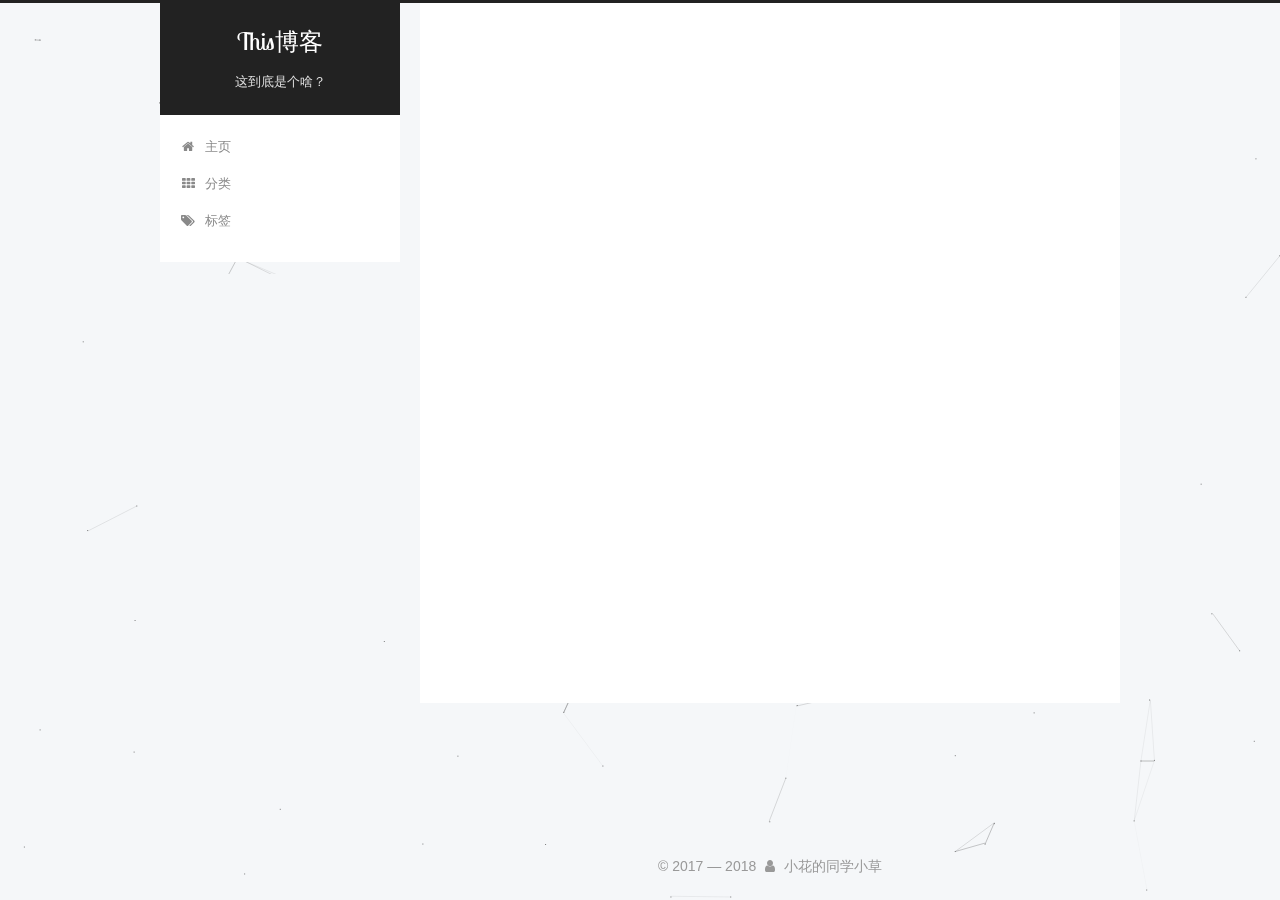
<file: archives/2017/11/index.html>
<!DOCTYPE html>



  


<html class="theme-next pisces use-motion" lang="zh-Hans">
<head>
  <meta charset="UTF-8"/>
<meta http-equiv="X-UA-Compatible" content="IE=edge" />
<meta name="viewport" content="width=device-width, initial-scale=1, maximum-scale=1"/>
<meta name="theme-color" content="#222">









<meta http-equiv="Cache-Control" content="no-transform" />
<meta http-equiv="Cache-Control" content="no-siteapp" />
















  
  
  <link href="/lib/fancybox/source/jquery.fancybox.css?v=2.1.5" rel="stylesheet" type="text/css" />




  
  
  
  

  
    
    
  

  
    
      
    

    
  

  

  
    
      
    

    
  

  
    
      
    

    
  

  
    
    
    <link href="//fonts.googleapis.com/css?family=Monda:300,300italic,400,400italic,700,700italic|Roboto Slab:300,300italic,400,400italic,700,700italic|Lobster Two:300,300italic,400,400italic,700,700italic|PT Mono:300,300italic,400,400italic,700,700italic&subset=latin,latin-ext" rel="stylesheet" type="text/css">
  






<link href="/lib/font-awesome/css/font-awesome.min.css?v=4.6.2" rel="stylesheet" type="text/css" />

<link href="/css/main.css?v=5.1.3" rel="stylesheet" type="text/css" />


  <link rel="apple-touch-icon" sizes="180x180" href="/images/apple-touch-icon-next.png?v=5.1.3">


  <link rel="icon" type="image/png" sizes="32x32" href="/images/favicon-32x32-next.png?v=5.1.3">


  <link rel="icon" type="image/png" sizes="16x16" href="/images/favicon-16x16-next.png?v=5.1.3">


  <link rel="mask-icon" href="/images/logo.svg?v=5.1.3" color="#222">





  <meta name="keywords" content="Hexo, NexT" />










<meta name="description" content="QQ:1792571421">
<meta property="og:type" content="website">
<meta property="og:title" content="This博客">
<meta property="og:url" content="/archives/2017/11/index.html">
<meta property="og:site_name" content="This博客">
<meta property="og:description" content="QQ:1792571421">
<meta property="og:locale" content="zh-Hans">
<meta name="twitter:card" content="summary">
<meta name="twitter:title" content="This博客">
<meta name="twitter:description" content="QQ:1792571421">



<script type="text/javascript" id="hexo.configurations">
  var NexT = window.NexT || {};
  var CONFIG = {
    root: '/',
    scheme: 'Pisces',
    version: '5.1.3',
    sidebar: {"position":"left","display":"post","offset":12,"b2t":false,"scrollpercent":false,"onmobile":false},
    fancybox: true,
    tabs: true,
    motion: {"enable":true,"async":false,"transition":{"post_block":"fadeIn","post_header":"slideDownIn","post_body":"slideDownIn","coll_header":"slideLeftIn","sidebar":"slideUpIn"}},
    duoshuo: {
      userId: '0',
      author: '博主'
    },
    algolia: {
      applicationID: '',
      apiKey: '',
      indexName: '',
      hits: {"per_page":10},
      labels: {"input_placeholder":"Search for Posts","hits_empty":"We didn't find any results for the search: ${query}","hits_stats":"${hits} results found in ${time} ms"}
    }
  };
</script>



  <link rel="canonical" href="/archives/2017/11/"/>





  <title>归档 | This博客</title>
  








</head>

<body itemscope itemtype="http://schema.org/WebPage" lang="zh-Hans">

  
  
    
  

  <div class="container sidebar-position-left page-archive">
    <div class="headband"></div>

    <header id="header" class="header" itemscope itemtype="http://schema.org/WPHeader">
      <div class="header-inner"><div class="site-brand-wrapper">
  <div class="site-meta ">
    

    <div class="custom-logo-site-title">
      <a href="/"  class="brand" rel="start">
        <span class="logo-line-before"><i></i></span>
        <span class="site-title">This博客</span>
        <span class="logo-line-after"><i></i></span>
      </a>
    </div>
      
        <p class="site-subtitle">这到底是个啥？</p>
      
  </div>

  <div class="site-nav-toggle">
    <button>
      <span class="btn-bar"></span>
      <span class="btn-bar"></span>
      <span class="btn-bar"></span>
    </button>
  </div>
</div>

<nav class="site-nav">
  

  
    <ul id="menu" class="menu">
      
        
        <li class="menu-item menu-item-home">
          <a href="/" rel="section">
            
              <i class="menu-item-icon fa fa-fw fa-home"></i> <br />
            
            主页
          </a>
        </li>
      
        
        <li class="menu-item menu-item-categories">
          <a href="/categories/" rel="section">
            
              <i class="menu-item-icon fa fa-fw fa-th"></i> <br />
            
            分类
          </a>
        </li>
      
        
        <li class="menu-item menu-item-tags">
          <a href="/tags/" rel="section">
            
              <i class="menu-item-icon fa fa-fw fa-tags"></i> <br />
            
            标签
          </a>
        </li>
      

      
    </ul>
  

  
</nav>



 </div>
    </header>

    <main id="main" class="main">
      <div class="main-inner">
        <div class="content-wrap">
          <div id="content" class="content">
            

  
  
  
  <div class="post-block archive">
    <div id="posts" class="posts-collapse">
      <span class="archive-move-on"></span>

      <span class="archive-page-counter">
        
        
        
          
        
        嗯..! 目前共计 1 篇日志。 继续努力。
      </span>

      

        
        
        

        
          
          <div class="collection-title">
            <h1 class="archive-year" id="archive-year-2017">2017</h1>
          </div>
        
        

        

  <article class="post post-type-normal" itemscope itemtype="http://schema.org/Article">
    <header class="post-header">

      <h2 class="post-title">
        
            <a class="post-title-link" href="/2017/11/29/文章测试/" itemprop="url">
              
                <span itemprop="name">文章测试</span>
              
            </a>
        
      </h2>

      <div class="post-meta">
        <time class="post-time" itemprop="dateCreated"
              datetime="2017-11-29T11:26:55+08:00"
              content="2017-11-29" >
          11-29
        </time>
      </div>

    </header>
  </article>



      

    </div>
  </div>
  
  
  

  



          </div>
          


          

        </div>
        
          
  
  <div class="sidebar-toggle">
    <div class="sidebar-toggle-line-wrap">
      <span class="sidebar-toggle-line sidebar-toggle-line-first"></span>
      <span class="sidebar-toggle-line sidebar-toggle-line-middle"></span>
      <span class="sidebar-toggle-line sidebar-toggle-line-last"></span>
    </div>
  </div>

  <aside id="sidebar" class="sidebar">
    
    <div class="sidebar-inner">

      

      

      <section class="site-overview-wrap sidebar-panel sidebar-panel-active">
        <div class="site-overview">
          <div class="site-author motion-element" itemprop="author" itemscope itemtype="http://schema.org/Person">
            
              <img class="site-author-image" itemprop="image"
                src="/images/user.jpg"
                alt="小花的同学小草" />
            
              <p class="site-author-name" itemprop="name">小花的同学小草</p>
              <p class="site-description motion-element" itemprop="description">QQ:1792571421</p>
          </div>

          <nav class="site-state motion-element">

            
              <div class="site-state-item site-state-posts">
              
                <a href="/archives">
              
                  <span class="site-state-item-count">1</span>
                  <span class="site-state-item-name">日志</span>
                </a>
              </div>
            

            

            

          </nav>

          

          <div class="links-of-author motion-element">
            
              
                <span class="links-of-author-item">
                  <a href="mailto://" target="_blank" title="E-Mail">
                    
                      <i class="fa fa-fw fa-envelope"></i>E-Mail</a>
                </span>
              
                <span class="links-of-author-item">
                  <a href="http://weibo.com/5711992469/" target="_blank" title="微博">
                    
                      <i class="fa fa-fw fa-weibo"></i>微博</a>
                </span>
              
            
          </div>

          
          

          
          

          

        </div>
      </section>

      

      

    </div>
  </aside>


        
      </div>
    </main>

    <footer id="footer" class="footer">
      <div class="footer-inner">
        <div class="copyright">&copy; 2017 &mdash; <span itemprop="copyrightYear">2018</span>
  <span class="with-love">
    <i class="fa fa-user"></i>
  </span>
  <span class="author" itemprop="copyrightHolder">小花的同学小草</span>
</div>
  

  
        







        
      </div>
    </footer>

    
      <div class="back-to-top">
        <i class="fa fa-arrow-up"></i>
        
      </div>
    

    

  </div>

  

<script type="text/javascript">
  if (Object.prototype.toString.call(window.Promise) !== '[object Function]') {
    window.Promise = null;
  }
</script>









  


  











  
  
    <script type="text/javascript" src="/lib/jquery/index.js?v=2.1.3"></script>
  

  
  
    <script type="text/javascript" src="/lib/fastclick/lib/fastclick.min.js?v=1.0.6"></script>
  

  
  
    <script type="text/javascript" src="/lib/jquery_lazyload/jquery.lazyload.js?v=1.9.7"></script>
  

  
  
    <script type="text/javascript" src="/lib/velocity/velocity.min.js?v=1.2.1"></script>
  

  
  
    <script type="text/javascript" src="/lib/velocity/velocity.ui.min.js?v=1.2.1"></script>
  

  
  
    <script type="text/javascript" src="/lib/fancybox/source/jquery.fancybox.pack.js?v=2.1.5"></script>
  

  
  
    <script type="text/javascript" src="/lib/canvas-nest/canvas-nest.min.js"></script>
  


  


  <script type="text/javascript" src="/js/src/utils.js?v=5.1.3"></script>

  <script type="text/javascript" src="/js/src/motion.js?v=5.1.3"></script>



  
  


  <script type="text/javascript" src="/js/src/affix.js?v=5.1.3"></script>

  <script type="text/javascript" src="/js/src/schemes/pisces.js?v=5.1.3"></script>



  

  


  <script type="text/javascript" src="/js/src/bootstrap.js?v=5.1.3"></script>



  


  




	





  





  












  





  

  

  
  

  

  

  

</body>
</html>
</file>
<file: css/main.css>
/* normalize.css v3.0.2 | MIT License | git.io/normalize */
html {
  font-family: sans-serif; /* 1 */
  -ms-text-size-adjust: 100%; /* 2 */
  -webkit-text-size-adjust: 100%; /* 2 */
}
body {
  margin: 0;
}
article,
aside,
details,
figcaption,
figure,
footer,
header,
hgroup,
main,
menu,
nav,
section,
summary {
  display: block;
}
audio,
canvas,
progress,
video {
  display: inline-block; /* 1 */
  vertical-align: baseline; /* 2 */
}
audio:not([controls]) {
  display: none;
  height: 0;
}
[hidden],
template {
  display: none;
}
a {
  background-color: transparent;
}
a:active,
a:hover {
  outline: 0;
}
abbr[title] {
  border-bottom: 1px dotted;
}
b,
strong {
  font-weight: bold;
}
dfn {
  font-style: italic;
}
h1 {
  font-size: 2em;
  margin: 0.67em 0;
}
mark {
  background: #ff0;
  color: #000;
}
small {
  font-size: 80%;
}
sub,
sup {
  font-size: 75%;
  line-height: 0;
  position: relative;
  vertical-align: baseline;
}
sup {
  top: -0.5em;
}
sub {
  bottom: -0.25em;
}
img {
  border: 0;
}
svg:not(:root) {
  overflow: hidden;
}
figure {
  margin: 1em 40px;
}
hr {
  -moz-box-sizing: content-box;
  box-sizing: content-box;
  height: 0;
}
pre {
  overflow: auto;
}
code,
kbd,
pre,
samp {
  font-family: monospace, monospace;
  font-size: 1em;
}
button,
input,
optgroup,
select,
textarea {
  color: inherit; /* 1 */
  font: inherit; /* 2 */
  margin: 0; /* 3 */
}
button {
  overflow: visible;
}
button,
select {
  text-transform: none;
}
button,
html input[type="button"],
input[type="reset"],
input[type="submit"] {
  -webkit-appearance: button; /* 2 */
  cursor: pointer; /* 3 */
}
button[disabled],
html input[disabled] {
  cursor: default;
}
button::-moz-focus-inner,
input::-moz-focus-inner {
  border: 0;
  padding: 0;
}
input {
  line-height: normal;
}
input[type="checkbox"],
input[type="radio"] {
  box-sizing: border-box; /* 1 */
  padding: 0; /* 2 */
}
input[type="number"]::-webkit-inner-spin-button,
input[type="number"]::-webkit-outer-spin-button {
  height: auto;
}
input[type="search"] {
  -webkit-appearance: textfield; /* 1 */
  -moz-box-sizing: content-box;
  -webkit-box-sizing: content-box; /* 2 */
  box-sizing: content-box;
}
input[type="search"]::-webkit-search-cancel-button,
input[type="search"]::-webkit-search-decoration {
  -webkit-appearance: none;
}
fieldset {
  border: 1px solid #c0c0c0;
  margin: 0 2px;
  padding: 0.35em 0.625em 0.75em;
}
legend {
  border: 0; /* 1 */
  padding: 0; /* 2 */
}
textarea {
  overflow: auto;
}
optgroup {
  font-weight: bold;
}
table {
  border-collapse: collapse;
  border-spacing: 0;
}
td,
th {
  padding: 0;
}
::selection {
  background: #262a30;
  color: #fff;
}
body {
  position: relative;
  font-family: "Microsoft YaHei", Verdana, sans-serif;
  font-size: 16px;
  line-height: 2;
  color: #555;
  background: #f5f7f9;
}
@media (max-width: 767px) {
  body {
    padding-right: 0 !important;
  }
}
@media (min-width: 768px) and (max-width: 991px) {
  body {
    padding-right: 0 !important;
  }
}
@media (min-width: 1600px) {
  body {
    font-size: 16px;
  }
}
h1,
h2,
h3,
h4,
h5,
h6 {
  margin: 0;
  padding: 0;
  font-weight: bold;
  line-height: 1.5;
  font-family: Georgia, sans;
}
h2,
h3,
h4,
h5,
h6 {
  margin: 20px 0 15px;
}
h1 {
  font-size: 22px;
}
@media (max-width: 767px) {
  h1 {
    font-size: 18px;
  }
}
h2 {
  font-size: 20px;
}
@media (max-width: 767px) {
  h2 {
    font-size: 16px;
  }
}
h3 {
  font-size: 18px;
}
@media (max-width: 767px) {
  h3 {
    font-size: 14px;
  }
}
h4 {
  font-size: 16px;
}
@media (max-width: 767px) {
  h4 {
    font-size: 12px;
  }
}
h5 {
  font-size: 14px;
}
@media (max-width: 767px) {
  h5 {
    font-size: 10px;
  }
}
h6 {
  font-size: 12px;
}
@media (max-width: 767px) {
  h6 {
    font-size: 8px;
  }
}
p {
  margin: 0 0 20px 0;
}
a {
  color: #555;
  text-decoration: none;
  outline: none;
  border-bottom: 1px solid #999;
  word-wrap: break-word;
}
a:hover {
  color: #222;
  border-bottom-color: #222;
}
blockquote {
  margin: 0;
  padding: 0;
}
img {
  display: block;
  margin: auto;
  max-width: 100%;
  height: auto;
}
hr {
  margin: 40px 0;
  height: 3px;
  border: none;
  background-color: #ddd;
  background-image: repeating-linear-gradient(-45deg, #fff, #fff 4px, transparent 4px, transparent 8px);
}
blockquote {
  padding: 0 15px;
  color: #666;
  border-left: 4px solid #ddd;
}
blockquote cite::before {
  content: "-";
  padding: 0 5px;
}
dt {
  font-weight: 700;
}
dd {
  margin: 0;
  padding: 0;
}
kbd {
  border: 1px solid #ccc;
  border-radius: 0.2em;
  box-shadow: 0.1em 0.1em 0.2em rgba(0,0,0,0.1);
  background-color: #f9f9f9;
  font-family: inherit;
  background-image: -webkit-linear-gradient(top, #eee, #fff, #eee);
  padding: 0.1em 0.3em;
  white-space: nowrap;
}
.text-left {
  text-align: left;
}
.text-center {
  text-align: center;
}
.text-right {
  text-align: right;
}
.text-justify {
  text-align: justify;
}
.text-nowrap {
  white-space: nowrap;
}
.text-lowercase {
  text-transform: lowercase;
}
.text-uppercase {
  text-transform: uppercase;
}
.text-capitalize {
  text-transform: capitalize;
}
.center-block {
  display: block;
  margin-left: auto;
  margin-right: auto;
}
.clearfix:before,
.clearfix:after {
  content: " ";
  display: table;
}
.clearfix:after {
  clear: both;
}
.pullquote {
  width: 45%;
}
.pullquote.left {
  float: left;
  margin-left: 5px;
  margin-right: 10px;
}
.pullquote.right {
  float: right;
  margin-left: 10px;
  margin-right: 5px;
}
.affix.affix.affix {
  position: fixed;
}
.translation {
  margin-top: -20px;
  font-size: 14px;
  color: #999;
}
.scrollbar-measure {
  width: 100px;
  height: 100px;
  overflow: scroll;
  position: absolute;
  top: -9999px;
}
.use-motion .motion-element {
  opacity: 0;
}
table {
  margin: 20px 0;
  width: 100%;
  border-collapse: collapse;
  border-spacing: 0;
  border: 1px solid #ddd;
  font-size: 14px;
  table-layout: fixed;
  word-wrap: break-all;
}
table>tbody>tr:nth-of-type(odd) {
  background-color: #f9f9f9;
}
table>tbody>tr:hover {
  background-color: #f5f5f5;
}
caption,
th,
td {
  padding: 8px;
  text-align: left;
  vertical-align: middle;
  font-weight: normal;
}
th,
td {
  border-bottom: 3px solid #ddd;
  border-right: 1px solid #eee;
}
th {
  padding-bottom: 10px;
  font-weight: 700;
}
td {
  border-bottom-width: 1px;
}
html,
body {
  height: 100%;
}
.container {
  position: relative;
  min-height: 100%;
}
.header-inner {
  margin: 0 auto;
  padding: 100px 0 70px;
  width: 700px;
}
@media (min-width: 1600px) {
  .container .header-inner {
    width: 900px;
  }
}
.main {
  padding-bottom: 150px;
}
.main-inner {
  margin: 0 auto;
  width: 700px;
}
@media (min-width: 1600px) {
  .container .main-inner {
    width: 900px;
  }
}
.footer {
  position: absolute;
  left: 0;
  bottom: 0;
  width: 100%;
  min-height: 50px;
}
.footer-inner {
  box-sizing: border-box;
  margin: 20px auto;
  width: 700px;
}
@media (min-width: 1600px) {
  .container .footer-inner {
    width: 900px;
  }
}
pre,
.highlight {
  overflow: auto;
  margin: 20px 0;
  padding: 0;
  font-size: 13px;
  color: #eaeaea;
  background: #000;
  line-height: 1.6;
}
pre,
code {
  font-family: "Input Mono", "PT Mono", Consolas, Monaco, Menlo, monospace;
}
code {
  padding: 2px 4px;
  word-wrap: break-word;
  color: #555;
  background: #eee;
  border-radius: 3px;
  font-size: 13px;
}
pre {
  padding: 10px;
}
pre code {
  padding: 0;
  color: #eaeaea;
  background: none;
  text-shadow: none;
}
.highlight {
  border-radius: 1px;
}
.highlight pre {
  border: none;
  margin: 0;
  padding: 10px 0;
}
.highlight table {
  margin: 0;
  width: auto;
  border: none;
}
.highlight td {
  border: none;
  padding: 0;
}
.highlight figcaption {
  font-size: 1em;
  color: #eaeaea;
  line-height: 1em;
  margin-bottom: 1em;
}
.highlight figcaption:before,
.highlight figcaption:after {
  content: " ";
  display: table;
}
.highlight figcaption:after {
  clear: both;
}
.highlight figcaption a {
  float: right;
  color: #eaeaea;
}
.highlight figcaption a:hover {
  border-bottom-color: #eaeaea;
}
.highlight .gutter pre {
  padding-left: 10px;
  padding-right: 10px;
  color: #666;
  text-align: right;
  background-color: #292929;
}
.highlight .code pre {
  width: 100%;
  padding-left: 10px;
  padding-right: 10px;
  background-color: #000;
}
.highlight .line {
  height: 20px;
}
.gutter {
  -webkit-user-select: none;
  -moz-user-select: none;
  -ms-user-select: none;
  user-select: none;
}
.gist table {
  width: auto;
}
.gist table td {
  border: none;
}
pre .deletion {
  background: #008000;
}
pre .addition {
  background: #800000;
}
pre .meta {
  color: #c397d8;
}
pre .comment {
  color: #969896;
}
pre .variable,
pre .attribute,
pre .tag,
pre .regexp,
pre .ruby .constant,
pre .xml .tag .title,
pre .xml .pi,
pre .xml .doctype,
pre .html .doctype,
pre .css .id,
pre .css .class,
pre .css .pseudo {
  color: #d54e53;
}
pre .number,
pre .preprocessor,
pre .built_in,
pre .literal,
pre .params,
pre .constant,
pre .command {
  color: #e78c45;
}
pre .ruby .class .title,
pre .css .rules .attribute,
pre .string,
pre .value,
pre .inheritance,
pre .header,
pre .ruby .symbol,
pre .xml .cdata,
pre .special,
pre .number,
pre .formula {
  color: #b9ca4a;
}
pre .title,
pre .css .hexcolor {
  color: #70c0b1;
}
pre .function,
pre .python .decorator,
pre .python .title,
pre .ruby .function .title,
pre .ruby .title .keyword,
pre .perl .sub,
pre .javascript .title,
pre .coffeescript .title {
  color: #7aa6da;
}
pre .keyword,
pre .javascript .function {
  color: #c397d8;
}
.full-image.full-image.full-image {
  border: none;
  max-width: 100%;
  width: auto;
  margin: 20px auto;
}
@media (min-width: 992px) {
  .full-image.full-image.full-image {
    max-width: none;
    width: 118%;
    margin: 0 -9%;
  }
}
.blockquote-center,
.page-home .post-type-quote blockquote,
.page-post-detail .post-type-quote blockquote {
  position: relative;
  margin: 40px 0;
  padding: 0;
  border-left: none;
  text-align: center;
}
.blockquote-center::before,
.page-home .post-type-quote blockquote::before,
.page-post-detail .post-type-quote blockquote::before,
.blockquote-center::after,
.page-home .post-type-quote blockquote::after,
.page-post-detail .post-type-quote blockquote::after {
  position: absolute;
  content: ' ';
  display: block;
  width: 100%;
  height: 24px;
  opacity: 0.2;
  background-repeat: no-repeat;
  background-position: 0 -6px;
  background-size: 22px 22px;
}
.blockquote-center::before,
.page-home .post-type-quote blockquote::before,
.page-post-detail .post-type-quote blockquote::before {
  top: -20px;
  background-image: url("../images/quote-l.svg");
  border-top: 1px solid #ccc;
}
.blockquote-center::after,
.page-home .post-type-quote blockquote::after,
.page-post-detail .post-type-quote blockquote::after {
  bottom: -20px;
  background-image: url("../images/quote-r.svg");
  border-bottom: 1px solid #ccc;
  background-position: 100% 8px;
}
.blockquote-center p,
.page-home .post-type-quote blockquote p,
.page-post-detail .post-type-quote blockquote p,
.blockquote-center div,
.page-home .post-type-quote blockquote div,
.page-post-detail .post-type-quote blockquote div {
  text-align: center;
}
.post .post-body .group-picture img {
  box-sizing: border-box;
  padding: 0 3px;
  border: none;
}
.post .group-picture-row {
  overflow: hidden;
  margin-top: 6px;
}
.post .group-picture-row:first-child {
  margin-top: 0;
}
.post .group-picture-column {
  float: left;
}
.page-post-detail .post-body .group-picture-column {
  float: none;
  margin-top: 10px;
  width: auto !important;
}
.page-post-detail .post-body .group-picture-column img {
  margin: 0 auto;
}
.page-archive .group-picture-container {
  overflow: hidden;
}
.page-archive .group-picture-row {
  float: left;
}
.page-archive .group-picture-row:first-child {
  margin-top: 6px;
}
.page-archive .group-picture-column {
  max-width: 150px;
  max-height: 150px;
}
.post-body .note {
  position: relative;
  padding: 15px;
  margin-bottom: 20px;
  border: 1px solid #eee;
  border-left-width: 5px;
  border-radius: 3px;
}
.post-body .note h2,
.post-body .note h3,
.post-body .note h4,
.post-body .note h5,
.post-body .note h6 {
  margin-top: 0;
  margin-bottom: 0;
  border-bottom: initial;
  padding-top: 0 !important;
}
.post-body .note p:first-child,
.post-body .note ul:first-child,
.post-body .note ol:first-child,
.post-body .note table:first-child,
.post-body .note pre:first-child,
.post-body .note blockquote:first-child {
  margin-top: 0;
}
.post-body .note p:last-child,
.post-body .note ul:last-child,
.post-body .note ol:last-child,
.post-body .note table:last-child,
.post-body .note pre:last-child,
.post-body .note blockquote:last-child {
  margin-bottom: 0;
}
.post-body .note.default {
  border-left-color: #777;
}
.post-body .note.default h2,
.post-body .note.default h3,
.post-body .note.default h4,
.post-body .note.default h5,
.post-body .note.default h6 {
  color: #777;
}
.post-body .note.primary {
  border-left-color: #6f42c1;
}
.post-body .note.primary h2,
.post-body .note.primary h3,
.post-body .note.primary h4,
.post-body .note.primary h5,
.post-body .note.primary h6 {
  color: #6f42c1;
}
.post-body .note.info {
  border-left-color: #428bca;
}
.post-body .note.info h2,
.post-body .note.info h3,
.post-body .note.info h4,
.post-body .note.info h5,
.post-body .note.info h6 {
  color: #428bca;
}
.post-body .note.success {
  border-left-color: #5cb85c;
}
.post-body .note.success h2,
.post-body .note.success h3,
.post-body .note.success h4,
.post-body .note.success h5,
.post-body .note.success h6 {
  color: #5cb85c;
}
.post-body .note.warning {
  border-left-color: #f0ad4e;
}
.post-body .note.warning h2,
.post-body .note.warning h3,
.post-body .note.warning h4,
.post-body .note.warning h5,
.post-body .note.warning h6 {
  color: #f0ad4e;
}
.post-body .note.danger {
  border-left-color: #d9534f;
}
.post-body .note.danger h2,
.post-body .note.danger h3,
.post-body .note.danger h4,
.post-body .note.danger h5,
.post-body .note.danger h6 {
  color: #d9534f;
}
.post-body .label {
  display: inline;
  padding: 0 2px;
  white-space: nowrap;
}
.post-body .label.default {
  background-color: #f0f0f0;
}
.post-body .label.primary {
  background-color: #efe6f7;
}
.post-body .label.info {
  background-color: #e5f2f8;
}
.post-body .label.success {
  background-color: #e7f4e9;
}
.post-body .label.warning {
  background-color: #fcf6e1;
}
.post-body .label.danger {
  background-color: #fae8eb;
}
.post-body .tabs {
  position: relative;
  display: block;
  margin-bottom: 20px;
  padding-top: 10px;
}
.post-body .tabs ul.nav-tabs {
  margin: 0;
  padding: 0;
  display: flex;
  margin-bottom: -1px;
}
@media (max-width: 413px) {
  .post-body .tabs ul.nav-tabs {
    display: block;
    margin-bottom: 5px;
  }
}
.post-body .tabs ul.nav-tabs li.tab {
  list-style-type: none !important;
  margin: 0 0.25em 0 0;
  border-top: 3px solid transparent;
  border-left: 1px solid transparent;
  border-right: 1px solid transparent;
}
@media (max-width: 413px) {
  .post-body .tabs ul.nav-tabs li.tab {
    margin: initial;
    border-top: 1px solid transparent;
    border-left: 3px solid transparent;
    border-right: 1px solid transparent;
    border-bottom: 1px solid transparent;
  }
}
.post-body .tabs ul.nav-tabs li.tab a {
  outline: 0;
  border-bottom: initial;
  display: block;
  line-height: 1.8em;
  padding: 0.25em 0.75em;
  transition-duration: 0.2s;
  transition-timing-function: ease-out;
  transition-delay: 0s;
}
.post-body .tabs ul.nav-tabs li.tab a i {
  width: 1.285714285714286em;
}
.post-body .tabs ul.nav-tabs li.tab.active {
  border-top: 3px solid #fc6423;
  border-left: 1px solid #ddd;
  border-right: 1px solid #ddd;
  background-color: #fff;
}
@media (max-width: 413px) {
  .post-body .tabs ul.nav-tabs li.tab.active {
    border-top: 1px solid #ddd;
    border-left: 3px solid #fc6423;
    border-right: 1px solid #ddd;
    border-bottom: 1px solid #ddd;
  }
}
.post-body .tabs ul.nav-tabs li.tab.active a {
  cursor: default;
  color: #555;
}
.post-body .tabs .tab-content {
  background-color: #fff;
}
.post-body .tabs .tab-content .tab-pane {
  border: 1px solid #ddd;
  padding: 20px 20px 0 20px;
}
.post-body .tabs .tab-content .tab-pane:not(.active) {
  display: none !important;
}
.post-body .tabs .tab-content .tab-pane.active {
  display: block !important;
}
.btn {
  display: inline-block;
  padding: 0 20px;
  font-size: 14px;
  color: #555;
  background: #fff;
  border: 2px solid #555;
  text-decoration: none;
  border-radius: 2px;
  transition-property: background-color;
  transition-duration: 0.2s;
  transition-timing-function: ease-in-out;
  transition-delay: 0s;
  line-height: 2;
}
.btn:hover {
  border-color: #222;
  color: #fff;
  background: #222;
}
.btn +.btn {
  margin: 0 0 8px 8px;
}
.btn .fa-fw {
  width: 1.285714285714286em;
  text-align: left;
}
.btn-bar {
  display: block;
  width: 22px;
  height: 2px;
  background: #555;
  border-radius: 1px;
}
.btn-bar+.btn-bar {
  margin-top: 4px;
}
.pagination {
  margin: 120px 0 40px;
  text-align: center;
  border-top: 1px solid #eee;
}
.page-number-basic,
.pagination .prev,
.pagination .next,
.pagination .page-number,
.pagination .space {
  display: inline-block;
  position: relative;
  top: -1px;
  margin: 0 10px;
  padding: 0 11px;
}
@media (max-width: 767px) {
  .page-number-basic,
  .pagination .prev,
  .pagination .next,
  .pagination .page-number,
  .pagination .space {
    margin: 0 5px;
  }
}
.pagination .prev,
.pagination .next,
.pagination .page-number {
  border-bottom: 0;
  border-top: 1px solid #eee;
  transition-property: border-color;
  transition-duration: 0.2s;
  transition-timing-function: ease-in-out;
  transition-delay: 0s;
}
.pagination .prev:hover,
.pagination .next:hover,
.pagination .page-number:hover {
  border-top-color: #222;
}
.pagination .space {
  padding: 0;
  margin: 0;
}
.pagination .prev {
  margin-left: 0;
}
.pagination .next {
  margin-right: 0;
}
.pagination .page-number.current {
  color: #fff;
  background: #ccc;
  border-top-color: #ccc;
}
@media (max-width: 767px) {
  .pagination {
    border-top: none;
  }
  .pagination .prev,
  .pagination .next,
  .pagination .page-number {
    margin-bottom: 10px;
    border-top: 0;
    border-bottom: 1px solid #eee;
    padding: 0 10px;
  }
  .pagination .prev:hover,
  .pagination .next:hover,
  .pagination .page-number:hover {
    border-bottom-color: #222;
  }
}
.comments {
  margin: 60px 20px 0;
}
.tag-cloud {
  text-align: center;
}
.tag-cloud a {
  display: inline-block;
  margin: 10px;
}
.back-to-top {
  box-sizing: border-box;
  position: fixed;
  bottom: -100px;
  right: 30px;
  z-index: 1050;
  padding: 0 6px;
  width: 24px;
  background: #222;
  font-size: 12px;
  opacity: 0.6;
  color: #fff;
  cursor: pointer;
  text-align: center;
  -webkit-transform: translateZ(0);
  transition-property: bottom;
  transition-duration: 0.2s;
  transition-timing-function: ease-in-out;
  transition-delay: 0s;
}
@media (min-width: 768px) and (max-width: 991px) {
  .back-to-top {
    display: none !important;
  }
}
@media (max-width: 767px) {
  .back-to-top {
    display: none !important;
  }
}
.back-to-top.back-to-top-on {
  bottom: 30px;
}
.header {
  background: transparent;
}
.header-inner {
  position: relative;
}
.headband {
  height: 3px;
  background: #222;
}
.site-meta {
  margin: 0;
  text-align: center;
}
@media (max-width: 767px) {
  .site-meta {
    text-align: center;
  }
}
.brand {
  position: relative;
  display: inline-block;
  padding: 0 40px;
  color: #fff;
  background: #222;
  border-bottom: none;
}
.brand:hover {
  color: #fff;
}
.logo {
  display: inline-block;
  margin-right: 5px;
  line-height: 36px;
  vertical-align: top;
}
.site-title {
  display: inline-block;
  vertical-align: top;
  line-height: 36px;
  font-size: 24px;
  font-weight: normal;
  font-family: 'Lobster Two', 'Monda', "PingFang SC", "Microsoft YaHei", sans-serif;
}
.site-subtitle {
  margin-top: 10px;
  font-size: 13px;
  color: #ddd;
}
.use-motion .brand {
  opacity: 0;
}
.use-motion .logo,
.use-motion .site-title,
.use-motion .site-subtitle {
  opacity: 0;
  position: relative;
  top: -10px;
}
.site-nav-toggle {
  display: none;
  position: absolute;
  top: 10px;
  left: 10px;
}
@media (max-width: 767px) {
  .site-nav-toggle {
    display: block;
  }
}
.site-nav-toggle button {
  margin-top: 2px;
  padding: 9px 10px;
  background: transparent;
  border: none;
}
@media (max-width: 767px) {
  .site-nav {
    display: none;
    margin: 0 -10px;
    padding: 0 10px;
    clear: both;
    border-top: 1px solid #ddd;
  }
}
@media (min-width: 768px) and (max-width: 991px) {
  .site-nav {
    display: block !important;
  }
}
@media (min-width: 992px) {
  .site-nav {
    display: block !important;
  }
}
.menu {
  margin-top: 20px;
  padding-left: 0;
  text-align: center;
}
.menu .menu-item {
  display: inline-block;
  margin: 0 10px;
  list-style: none;
}
@media screen and (max-width: 767px) {
  .menu .menu-item {
    margin-top: 10px;
  }
}
.menu .menu-item a {
  display: block;
  font-size: 13px;
  line-height: inherit;
  border-bottom: 1px solid transparent;
  transition-property: border-color;
  transition-duration: 0.2s;
  transition-timing-function: ease-in-out;
  transition-delay: 0s;
}
.menu .menu-item a:hover,
.menu-item-active a {
  border-bottom-color: #222;
}
.menu .menu-item .fa {
  margin-right: 5px;
}
.use-motion .menu-item {
  opacity: 0;
}
.post-body {
  font-family: 'Monda', "PingFang SC", "Microsoft YaHei", sans-serif;
}
@media (max-width: 767px) {
  .post-body {
    word-break: break-word;
  }
}
.post-body .fancybox img {
  display: block !important;
  margin: 0 auto;
  cursor: pointer;
  cursor: zoom-in;
  cursor: -webkit-zoom-in;
}
.post-body .image-caption,
.post-body .figure .caption {
  margin: -20px auto 15px;
  text-align: center;
  font-size: 16px;
  color: #999;
  font-weight: bold;
  line-height: 1;
}
.post-sticky-flag {
  display: inline-block;
  font-size: 16px;
  -ms-transform: rotate(30deg);
  -webkit-transform: rotate(30deg);
  -moz-transform: rotate(30deg);
  -ms-transform: rotate(30deg);
  -o-transform: rotate(30deg);
  transform: rotate(30deg);
}
.use-motion .post-block,
.use-motion .pagination,
.use-motion .comments {
  opacity: 0;
}
.use-motion .post-header {
  opacity: 0;
}
.use-motion .post-body {
  opacity: 0;
}
.use-motion .collection-title {
  opacity: 0;
}
.posts-expand {
  padding-top: 40px;
}
@media (max-width: 767px) {
  .posts-expand {
    margin: 0 20px;
  }
  .post-body pre .gutter pre {
    padding-right: 10px;
  }
  .post-body .highlight {
    margin-left: 0px;
    margin-right: 0px;
    padding: 0;
  }
  .post-body .highlight .gutter pre {
    padding-right: 10px;
  }
}
@media (min-width: 992px) {
  .posts-expand .post-body {
    text-align: justify;
  }
}
.posts-expand .post-body h2,
.posts-expand .post-body h3,
.posts-expand .post-body h4,
.posts-expand .post-body h5,
.posts-expand .post-body h6 {
  padding-top: 10px;
}
.posts-expand .post-body h2 .header-anchor,
.posts-expand .post-body h3 .header-anchor,
.posts-expand .post-body h4 .header-anchor,
.posts-expand .post-body h5 .header-anchor,
.posts-expand .post-body h6 .header-anchor {
  float: right;
  margin-left: 10px;
  color: #ccc;
  border-bottom-style: none;
  visibility: hidden;
}
.posts-expand .post-body h2 .header-anchor:hover,
.posts-expand .post-body h3 .header-anchor:hover,
.posts-expand .post-body h4 .header-anchor:hover,
.posts-expand .post-body h5 .header-anchor:hover,
.posts-expand .post-body h6 .header-anchor:hover {
  color: inherit;
}
.posts-expand .post-body h2:hover .header-anchor,
.posts-expand .post-body h3:hover .header-anchor,
.posts-expand .post-body h4:hover .header-anchor,
.posts-expand .post-body h5:hover .header-anchor,
.posts-expand .post-body h6:hover .header-anchor {
  visibility: visible;
}
.posts-expand .post-body ul li {
  list-style: circle;
}
.posts-expand .post-body img {
  box-sizing: border-box;
  margin: auto;
  padding: 3px;
  border: 1px solid #ddd;
}
.posts-expand .post-body .fancybox img {
  margin: 0 auto 25px;
}
@media (max-width: 767px) {
  .posts-collapse {
    margin: 0 20px;
  }
  .posts-collapse .post-title,
  .posts-collapse .post-meta {
    display: block;
    width: auto;
    text-align: left;
  }
}
.posts-collapse {
  position: relative;
  z-index: 1010;
  margin-left: 55px;
}
.posts-collapse::after {
  content: " ";
  position: absolute;
  top: 20px;
  left: 0;
  margin-left: -2px;
  width: 4px;
  height: 100%;
  background: #f5f5f5;
  z-index: -1;
}
@media (max-width: 767px) {
  .posts-collapse {
    margin: 0 20px;
  }
}
.posts-collapse .collection-title {
  position: relative;
  margin: 60px 0;
}
.posts-collapse .collection-title h1,
.posts-collapse .collection-title h2 {
  margin-left: 20px;
}
.posts-collapse .collection-title small {
  color: #bbb;
  margin-left: 5px;
}
.posts-collapse .collection-title::before {
  content: " ";
  position: absolute;
  left: 0;
  top: 50%;
  margin-left: -4px;
  margin-top: -4px;
  width: 8px;
  height: 8px;
  background: #bbb;
  border-radius: 50%;
}
.posts-collapse .post {
  margin: 30px 0;
}
.posts-collapse .post-header {
  position: relative;
  transition-duration: 0.2s;
  transition-timing-function: ease-in-out;
  transition-delay: 0s;
  transition-property: border;
  border-bottom: 1px dashed #ccc;
}
.posts-collapse .post-header::before {
  content: " ";
  position: absolute;
  left: 0;
  top: 12px;
  width: 6px;
  height: 6px;
  margin-left: -4px;
  background: #bbb;
  border-radius: 50%;
  border: 1px solid #fff;
  transition-duration: 0.2s;
  transition-timing-function: ease-in-out;
  transition-delay: 0s;
  transition-property: background;
}
.posts-collapse .post-header:hover {
  border-bottom-color: #666;
}
.posts-collapse .post-header:hover::before {
  background: #222;
}
.posts-collapse .post-meta {
  position: absolute;
  font-size: 12px;
  left: 20px;
  top: 5px;
}
.posts-collapse .post-comments-count {
  display: none;
}
.posts-collapse .post-title {
  margin-left: 60px;
  font-size: 16px;
  font-weight: normal;
  line-height: inherit;
}
.posts-collapse .post-title::after {
  margin-left: 3px;
  opacity: 0.6;
}
.posts-collapse .post-title a {
  color: #666;
  border-bottom: none;
}
.page-home .post-type-quote .post-header,
.page-post-detail .post-type-quote .post-header,
.page-home .post-type-quote .post-tags,
.page-post-detail .post-type-quote .post-tags {
  display: none;
}
.posts-expand .post-title {
  text-align: center;
  word-break: break-word;
  font-weight: 400;
}
.posts-expand .post-title-link {
  display: inline-block;
  position: relative;
  color: #555;
  border-bottom: none;
  line-height: 1.2;
  vertical-align: top;
}
.posts-expand .post-title-link::before {
  content: "";
  position: absolute;
  width: 100%;
  height: 2px;
  bottom: 0;
  left: 0;
  background-color: #000;
  visibility: hidden;
  -webkit-transform: scaleX(0);
  -moz-transform: scaleX(0);
  -ms-transform: scaleX(0);
  -o-transform: scaleX(0);
  transform: scaleX(0);
  transition-duration: 0.2s;
  transition-timing-function: ease-in-out;
  transition-delay: 0s;
}
.posts-expand .post-title-link:hover::before {
  visibility: visible;
  -webkit-transform: scaleX(1);
  -moz-transform: scaleX(1);
  -ms-transform: scaleX(1);
  -o-transform: scaleX(1);
  transform: scaleX(1);
}
.posts-expand .post-title-link .fa {
  font-size: 16px;
}
.posts-expand .post-meta {
  margin: 3px 0 60px 0;
  color: #999;
  font-family: 'Monda', "PingFang SC", "Microsoft YaHei", sans-serif;
  font-size: 12px;
  text-align: center;
}
.posts-expand .post-meta .post-category-list {
  display: inline-block;
  margin: 0;
  padding: 3px;
}
.posts-expand .post-meta .post-category-list-link {
  color: #999;
}
.posts-expand .post-meta .post-description {
  font-size: 14px;
  margin-top: 2px;
}
.post-meta-divider {
  margin: 0 0.5em;
}
.post-meta-item-icon {
  margin-right: 3px;
}
@media (min-width: 768px) and (max-width: 991px) {
  .post-meta-item-icon {
    display: inline-block;
  }
}
@media (max-width: 767px) {
  .post-meta-item-icon {
    display: inline-block;
  }
}
@media (min-width: 768px) and (max-width: 991px) {
  .post-meta-item-text {
    display: none;
  }
}
@media (max-width: 767px) {
  .post-meta-item-text {
    display: none;
  }
}
@media (max-width: 767px) {
  .posts-expand .post-comments-count {
    display: none;
  }
}
.post-button {
  margin-top: 40px;
}
.posts-expand .post-tags {
  margin-top: 40px;
  text-align: center;
}
.posts-expand .post-tags a {
  display: inline-block;
  margin-right: 10px;
  font-size: 13px;
}
.post-nav {
  display: table;
  margin-top: 15px;
  width: 100%;
  border-top: 1px solid #eee;
}
.post-nav-divider {
  display: table-cell;
  width: 10%;
}
.post-nav-item {
  display: table-cell;
  padding: 10px 0 0 0;
  width: 45%;
  vertical-align: top;
}
.post-nav-item a {
  position: relative;
  display: block;
  line-height: 25px;
  font-size: 14px;
  color: #555;
  border-bottom: none;
}
.post-nav-item a:hover {
  color: #222;
  border-bottom: none;
}
.post-nav-item a:active {
  top: 2px;
}
.post-nav-item .fa {
  position: absolute;
  top: 8px;
  left: 0;
  font-size: 12px;
}
.post-nav-next a {
  padding-left: 15px;
}
.post-nav-prev {
  text-align: right;
}
.post-nav-prev a {
  padding-right: 15px;
}
.post-nav-prev .fa {
  right: 0;
  left: auto;
}
.posts-expand .post-eof {
  display: block;
  margin: 80px auto 60px;
  width: 8%;
  height: 1px;
  background: #ccc;
  text-align: center;
}
.post:last-child .post-eof.post-eof.post-eof {
  display: none;
}
.post-gallery {
  display: table;
  table-layout: fixed;
  width: 100%;
  border-collapse: separate;
}
.post-gallery-row {
  display: table-row;
}
.post-gallery .post-gallery-img {
  display: table-cell;
  text-align: center;
  vertical-align: middle;
  border: none;
}
.post-gallery .post-gallery-img img {
  max-width: 100%;
  max-height: 100%;
  border: none;
}
.fancybox-close,
.fancybox-close:hover {
  border: none;
}
#rewardButton {
  cursor: pointer;
  border: 0;
  outline: 0;
  border-radius: 5px;
  padding: 0;
  margin: 0;
  letter-spacing: normal;
  text-transform: none;
  text-indent: 0px;
  text-shadow: none;
}
#rewardButton span {
  display: inline-block;
  width: 80px;
  height: 35px;
  border-radius: 5px;
  color: #fff;
  font-weight: 400;
  font-style: normal;
  font-variant: normal;
  font-stretch: normal;
  font-size: 18px;
  font-family: "Microsoft Yahei";
  background: #f44336;
}
#rewardButton span:hover {
  background: #f7877f;
}
#QR {
  padding-top: 20px;
}
#QR a {
  border: 0;
}
#QR img {
  width: 180px;
  max-width: 100%;
  display: inline-block;
  margin: 0.8em 2em 0 2em;
}
#wechat:hover p {
  animation: roll 0.1s infinite linear;
  -webkit-animation: roll 0.1s infinite linear;
  -moz-animation: roll 0.1s infinite linear;
}
#alipay:hover p {
  animation: roll 0.1s infinite linear;
  -webkit-animation: roll 0.1s infinite linear;
  -moz-animation: roll 0.1s infinite linear;
}
#bitcoin:hover p {
  animation: roll 0.1s infinite linear;
  -webkit-animation: roll 0.1s infinite linear;
  -moz-animation: roll 0.1s infinite linear;
}
@-moz-keyframes roll {
  from {
    -webkit-transform: rotateZ(30deg);
    -moz-transform: rotateZ(30deg);
    -ms-transform: rotateZ(30deg);
    -o-transform: rotateZ(30deg);
    transform: rotateZ(30deg);
  }
  to {
    -webkit-transform: rotateZ(-30deg);
    -moz-transform: rotateZ(-30deg);
    -ms-transform: rotateZ(-30deg);
    -o-transform: rotateZ(-30deg);
    transform: rotateZ(-30deg);
  }
}
@-webkit-keyframes roll {
  from {
    -webkit-transform: rotateZ(30deg);
    -moz-transform: rotateZ(30deg);
    -ms-transform: rotateZ(30deg);
    -o-transform: rotateZ(30deg);
    transform: rotateZ(30deg);
  }
  to {
    -webkit-transform: rotateZ(-30deg);
    -moz-transform: rotateZ(-30deg);
    -ms-transform: rotateZ(-30deg);
    -o-transform: rotateZ(-30deg);
    transform: rotateZ(-30deg);
  }
}
@-o-keyframes roll {
  from {
    -webkit-transform: rotateZ(30deg);
    -moz-transform: rotateZ(30deg);
    -ms-transform: rotateZ(30deg);
    -o-transform: rotateZ(30deg);
    transform: rotateZ(30deg);
  }
  to {
    -webkit-transform: rotateZ(-30deg);
    -moz-transform: rotateZ(-30deg);
    -ms-transform: rotateZ(-30deg);
    -o-transform: rotateZ(-30deg);
    transform: rotateZ(-30deg);
  }
}
@keyframes roll {
  from {
    -webkit-transform: rotateZ(30deg);
    -moz-transform: rotateZ(30deg);
    -ms-transform: rotateZ(30deg);
    -o-transform: rotateZ(30deg);
    transform: rotateZ(30deg);
  }
  to {
    -webkit-transform: rotateZ(-30deg);
    -moz-transform: rotateZ(-30deg);
    -ms-transform: rotateZ(-30deg);
    -o-transform: rotateZ(-30deg);
    transform: rotateZ(-30deg);
  }
}
.rtl.post-body p,
.rtl.post-body a,
.rtl.post-body h1,
.rtl.post-body h2,
.rtl.post-body h3,
.rtl.post-body h4,
.rtl.post-body h5,
.rtl.post-body h6,
.rtl.post-body li,
.rtl.post-body ul,
.rtl.post-body ol {
  direction: rtl;
  font-family: UKIJ Ekran;
}
.rtl.post-title {
  font-family: UKIJ Ekran;
}
.sidebar {
  position: fixed;
  right: 0;
  top: 0;
  bottom: 0;
  width: 0;
  z-index: 1040;
  box-shadow: inset 0 2px 6px #000;
  background: #222;
  -webkit-transform: translateZ(0);
}
.sidebar a {
  color: #999;
  border-bottom-color: #555;
}
.sidebar a:hover {
  color: #eee;
}
@media (min-width: 768px) and (max-width: 991px) {
  .sidebar {
    display: none !important;
  }
}
@media (max-width: 767px) {
  .sidebar {
    display: none !important;
  }
}
.sidebar-inner {
  position: relative;
  padding: 20px 10px;
  color: #999;
  text-align: center;
}
.site-overview-wrap {
  overflow: hidden;
}
.site-overview {
  overflow-y: auto;
  overflow-x: hidden;
}
.sidebar-toggle {
  position: fixed;
  right: 30px;
  bottom: 45px;
  width: 14px;
  height: 14px;
  padding: 5px;
  background: #222;
  line-height: 0;
  z-index: 1050;
  cursor: pointer;
  -webkit-transform: translateZ(0);
}
@media (min-width: 768px) and (max-width: 991px) {
  .sidebar-toggle {
    display: none !important;
  }
}
@media (max-width: 767px) {
  .sidebar-toggle {
    display: none !important;
  }
}
.sidebar-toggle-line {
  position: relative;
  display: inline-block;
  vertical-align: top;
  height: 2px;
  width: 100%;
  background: #fff;
  margin-top: 3px;
}
.sidebar-toggle-line:first-child {
  margin-top: 0;
}
.site-author-image {
  display: block;
  margin: 0 auto;
  padding: 2px;
  max-width: 120px;
  height: auto;
  border: 1px solid #eee;
}
.site-author-name {
  margin: 0;
  text-align: center;
  color: #222;
  font-weight: 600;
}
.site-description {
  margin-top: 0;
  text-align: center;
  font-size: 13px;
  color: #999;
}
.site-state {
  overflow: hidden;
  line-height: 1.4;
  white-space: nowrap;
  text-align: center;
}
.site-state-item {
  display: inline-block;
  padding: 0 15px;
  border-left: 1px solid #eee;
}
.site-state-item:first-child {
  border-left: none;
}
.site-state-item a {
  border-bottom: none;
}
.site-state-item-count {
  display: block;
  text-align: center;
  color: inherit;
  font-weight: 600;
  font-size: 16px;
}
.site-state-item-name {
  font-size: 13px;
  color: #999;
}
.feed-link {
  margin-top: 20px;
}
.feed-link a {
  display: inline-block;
  padding: 0 15px;
  color: #fc6423;
  border: 1px solid #fc6423;
  border-radius: 4px;
}
.feed-link a i {
  color: #fc6423;
  font-size: 14px;
}
.feed-link a:hover {
  color: #fff;
  background: #fc6423;
}
.feed-link a:hover i {
  color: #fff;
}
.links-of-author {
  margin-top: 20px;
}
.links-of-author a {
  display: inline-block;
  vertical-align: middle;
  margin-right: 10px;
  margin-bottom: 10px;
  border-bottom-color: #555;
  font-size: 13px;
}
.links-of-author a:before {
  display: inline-block;
  vertical-align: middle;
  margin-right: 3px;
  content: " ";
  width: 4px;
  height: 4px;
  border-radius: 50%;
  background: #2d637c;
}
.links-of-blogroll {
  font-size: 13px;
}
.links-of-blogroll-title {
  margin-top: 20px;
  font-size: 14px;
  font-weight: 600;
}
.links-of-blogroll-list {
  margin: 0;
  padding: 0;
  list-style: none;
}
.links-of-blogroll-item {
  padding: 2px 10px;
}
.links-of-blogroll-item a {
  max-width: 280px;
  box-sizing: border-box;
  display: inline-block;
  overflow: hidden;
  white-space: nowrap;
  text-overflow: ellipsis;
}
.sidebar-nav {
  margin: 0 0 20px;
  padding-left: 0;
}
.sidebar-nav li {
  display: inline-block;
  cursor: pointer;
  border-bottom: 1px solid transparent;
  font-size: 14px;
  color: #555;
}
.sidebar-nav li:hover {
  color: #fc6423;
}
.page-post-detail .sidebar-nav-toc {
  padding: 0 5px;
}
.page-post-detail .sidebar-nav-overview {
  margin-left: 10px;
}
.sidebar-nav .sidebar-nav-active {
  color: #fc6423;
  border-bottom-color: #fc6423;
}
.sidebar-nav .sidebar-nav-active:hover {
  color: #fc6423;
}
.sidebar-panel {
  display: none;
}
.sidebar-panel-active {
  display: block;
}
.post-toc-empty {
  font-size: 14px;
  color: #666;
}
.post-toc-wrap {
  overflow: hidden;
}
.post-toc {
  overflow: auto;
}
.post-toc ol {
  margin: 0;
  padding: 0 2px 5px 10px;
  text-align: left;
  list-style: none;
  font-size: 14px;
}
.post-toc ol > ol {
  padding-left: 0;
}
.post-toc ol a {
  transition-duration: 0.2s;
  transition-timing-function: ease-in-out;
  transition-delay: 0s;
  transition-property: all;
  color: #666;
  border-bottom-color: #ccc;
}
.post-toc ol a:hover {
  color: #000;
  border-bottom-color: #000;
}
.post-toc .nav-item {
  overflow: hidden;
  text-overflow: ellipsis;
  white-space: nowrap;
  line-height: 1.8;
}
.post-toc .nav .nav-child {
  display: none;
}
.post-toc .nav .active > .nav-child {
  display: block;
}
.post-toc .nav .active-current > .nav-child {
  display: block;
}
.post-toc .nav .active-current > .nav-child > .nav-item {
  display: block;
}
.post-toc .nav .active > a {
  color: #fc6423;
  border-bottom-color: #fc6423;
}
.post-toc .nav .active-current > a {
  color: #fc6423;
}
.post-toc .nav .active-current > a:hover {
  color: #fc6423;
}
.footer {
  font-size: 14px;
  color: #999;
}
.footer img {
  border: none;
}
.footer-inner {
  text-align: center;
}
.with-love {
  display: inline-block;
  margin: 0 5px;
}
.powered-by,
.theme-info {
  display: inline-block;
}
.cc-license {
  margin-top: 10px;
  text-align: center;
}
.cc-license .cc-opacity {
  opacity: 0.7;
  border-bottom: none;
}
.cc-license .cc-opacity:hover {
  opacity: 0.9;
}
.cc-license img {
  display: inline-block;
}
.theme-next #ds-thread #ds-reset {
  color: #555;
}
.theme-next #ds-thread #ds-reset .ds-replybox {
  margin-bottom: 30px;
}
.theme-next #ds-thread #ds-reset .ds-replybox .ds-avatar,
.theme-next #ds-reset .ds-avatar img {
  box-shadow: none;
}
.theme-next #ds-thread #ds-reset .ds-textarea-wrapper {
  border-color: #c7d4e1;
  background: none;
  border-top-right-radius: 3px;
  border-top-left-radius: 3px;
}
.theme-next #ds-thread #ds-reset .ds-textarea-wrapper textarea {
  height: 60px;
}
.theme-next #ds-reset .ds-rounded-top {
  border-radius: 0;
}
.theme-next #ds-thread #ds-reset .ds-post-toolbar {
  box-sizing: border-box;
  border: 1px solid #c7d4e1;
  background: #f6f8fa;
}
.theme-next #ds-thread #ds-reset .ds-post-options {
  height: 40px;
  border: none;
  background: none;
}
.theme-next #ds-thread #ds-reset .ds-toolbar-buttons {
  top: 11px;
}
.theme-next #ds-thread #ds-reset .ds-sync {
  top: 5px;
}
.theme-next #ds-thread #ds-reset .ds-post-button {
  top: 4px;
  right: 5px;
  width: 90px;
  height: 30px;
  border: 1px solid #c5ced7;
  border-radius: 3px;
  background-image: linear-gradient(#fbfbfc, #f5f7f9);
  color: #60676d;
}
.theme-next #ds-thread #ds-reset .ds-post-button:hover {
  background-position: 0 -30px;
  color: #60676d;
}
.theme-next #ds-thread #ds-reset .ds-comments-info {
  padding: 10px 0;
}
.theme-next #ds-thread #ds-reset .ds-sort {
  display: none;
}
.theme-next #ds-thread #ds-reset li.ds-tab a.ds-current {
  border: none;
  background: #f6f8fa;
  color: #60676d;
}
.theme-next #ds-thread #ds-reset li.ds-tab a.ds-current:hover {
  background-color: #e9f0f7;
  color: #60676d;
}
.theme-next #ds-thread #ds-reset li.ds-tab a {
  border-radius: 2px;
  padding: 5px;
}
.theme-next #ds-thread #ds-reset .ds-login-buttons p {
  color: #999;
  line-height: 36px;
}
.theme-next #ds-thread #ds-reset .ds-login-buttons .ds-service-list li {
  height: 28px;
}
.theme-next #ds-thread #ds-reset .ds-service-list a {
  background: none;
  padding: 5px;
  border: 1px solid;
  border-radius: 3px;
  text-align: center;
}
.theme-next #ds-thread #ds-reset .ds-service-list a:hover {
  color: #fff;
  background: #666;
}
.theme-next #ds-thread #ds-reset .ds-service-list .ds-weibo {
  color: #fc9b00;
  border-color: #fc9b00;
}
.theme-next #ds-thread #ds-reset .ds-service-list .ds-weibo:hover {
  background: #fc9b00;
}
.theme-next #ds-thread #ds-reset .ds-service-list .ds-qq {
  color: #60a3ec;
  border-color: #60a3ec;
}
.theme-next #ds-thread #ds-reset .ds-service-list .ds-qq:hover {
  background: #60a3ec;
}
.theme-next #ds-thread #ds-reset .ds-service-list .ds-renren {
  color: #2e7ac4;
  border-color: #2e7ac4;
}
.theme-next #ds-thread #ds-reset .ds-service-list .ds-renren:hover {
  background: #2e7ac4;
}
.theme-next #ds-thread #ds-reset .ds-service-list .ds-douban {
  color: #37994c;
  border-color: #37994c;
}
.theme-next #ds-thread #ds-reset .ds-service-list .ds-douban:hover {
  background: #37994c;
}
.theme-next #ds-thread #ds-reset .ds-service-list .ds-kaixin {
  color: #fef20d;
  border-color: #fef20d;
}
.theme-next #ds-thread #ds-reset .ds-service-list .ds-kaixin:hover {
  background: #fef20d;
}
.theme-next #ds-thread #ds-reset .ds-service-list .ds-netease {
  color: #f00;
  border-color: #f00;
}
.theme-next #ds-thread #ds-reset .ds-service-list .ds-netease:hover {
  background: #f00;
}
.theme-next #ds-thread #ds-reset .ds-service-list .ds-sohu {
  color: #ffcb05;
  border-color: #ffcb05;
}
.theme-next #ds-thread #ds-reset .ds-service-list .ds-sohu:hover {
  background: #ffcb05;
}
.theme-next #ds-thread #ds-reset .ds-service-list .ds-baidu {
  color: #2831e0;
  border-color: #2831e0;
}
.theme-next #ds-thread #ds-reset .ds-service-list .ds-baidu:hover {
  background: #2831e0;
}
.theme-next #ds-thread #ds-reset .ds-service-list .ds-google {
  color: #166bec;
  border-color: #166bec;
}
.theme-next #ds-thread #ds-reset .ds-service-list .ds-google:hover {
  background: #166bec;
}
.theme-next #ds-thread #ds-reset .ds-service-list .ds-weixin {
  color: #00ce0d;
  border-color: #00ce0d;
}
.theme-next #ds-thread #ds-reset .ds-service-list .ds-weixin:hover {
  background: #00ce0d;
}
.theme-next #ds-thread #ds-reset .ds-service-list .ds-more-services {
  border: none;
}
.theme-next #ds-thread #ds-reset .ds-service-list .ds-more-services:hover {
  background: none;
}
.theme-next #ds-reset .duoshuo-ua-admin {
  display: inline-block;
  color: #f00;
}
.theme-next #ds-reset .duoshuo-ua-platform,
.theme-next #ds-reset .duoshuo-ua-browser {
  color: #ccc;
}
.theme-next #ds-reset .duoshuo-ua-platform .fa,
.theme-next #ds-reset .duoshuo-ua-browser .fa {
  display: inline-block;
  margin-right: 3px;
}
.theme-next #ds-reset .duoshuo-ua-separator {
  display: inline-block;
  margin-left: 5px;
}
.theme-next .this_ua {
  background-color: #ccc !important;
  border-radius: 4px;
  padding: 0 5px !important;
  margin: 1px 1px !important;
  border: 1px solid #bbb !important;
  color: #fff;
  display: inline-block !important;
}
.theme-next .this_ua.admin {
  background-color: #d9534f !important;
  border-color: #d9534f !important;
}
.theme-next .this_ua.platform.iOS,
.theme-next .this_ua.platform.Mac,
.theme-next .this_ua.platform.Windows {
  background-color: #39b3d7 !important;
  border-color: #46b8da !important;
}
.theme-next .this_ua.platform.Linux {
  background-color: #3a3a3a !important;
  border-color: #1f1f1f !important;
}
.theme-next .this_ua.platform.Android {
  background-color: #00c47d !important;
  border-color: #01b171 !important;
}
.theme-next .this_ua.browser.Mobile,
.theme-next .this_ua.browser.Chrome {
  background-color: #5cb85c !important;
  border-color: #4cae4c !important;
}
.theme-next .this_ua.browser.Firefox {
  background-color: #f0ad4e !important;
  border-color: #eea236 !important;
}
.theme-next .this_ua.browser.Maxthon,
.theme-next .this_ua.browser.IE {
  background-color: #428bca !important;
  border-color: #357ebd !important;
}
.theme-next .this_ua.browser.baidu,
.theme-next .this_ua.browser.UCBrowser,
.theme-next .this_ua.browser.Opera {
  background-color: #d9534f !important;
  border-color: #d43f3a !important;
}
.theme-next .this_ua.browser.Android,
.theme-next .this_ua.browser.QQBrowser {
  background-color: #78ace9 !important;
  border-color: #4cae4c !important;
}
.post-spread {
  margin-top: 20px;
  text-align: center;
}
.jiathis_style {
  display: inline-block;
}
.jiathis_style a {
  border: none;
}
.fa {
  font-family: FontAwesome !important;
}
.post-spread {
  margin-top: 20px;
  text-align: center;
}
.bdshare-slide-button-box a {
  border: none;
}
.bdsharebuttonbox {
  display: inline-block;
}
.bdsharebuttonbox a {
  border: none;
}
.local-search-pop-overlay {
  position: fixed;
  width: 100%;
  height: 100%;
  top: 0;
  left: 0;
  z-index: 2080;
  background-color: rgba(0,0,0,0.3);
}
.local-search-popup {
  display: none;
  position: fixed;
  top: 10%;
  left: 50%;
  margin-left: -350px;
  width: 700px;
  height: 80%;
  padding: 0;
  background: #fff;
  color: #333;
  z-index: 9999;
  border-radius: 5px;
}
@media (max-width: 767px) {
  .local-search-popup {
    padding: 0;
    top: 0;
    left: 0;
    margin: 0;
    width: 100%;
    height: 100%;
    border-radius: 0;
  }
}
.local-search-popup ul.search-result-list {
  padding: 0;
  margin: 0 5px;
}
.local-search-popup p.search-result {
  border-bottom: 1px dashed #ccc;
  padding: 5px 0;
}
.local-search-popup a.search-result-title {
  font-weight: bold;
  font-size: 16px;
}
.local-search-popup .search-keyword {
  border-bottom: 1px dashed #f00;
  font-weight: bold;
  color: #f00;
}
.local-search-popup .local-search-header {
  padding: 5px;
  height: 36px;
  background: #f5f5f5;
  border-top-left-radius: 5px;
  border-top-right-radius: 5px;
}
.local-search-popup #local-search-result {
  overflow: auto;
  position: relative;
  padding: 5px 25px;
  height: calc(100% - 55px);
}
.local-search-popup .local-search-input-wrapper {
  display: inline-block;
  width: calc(100% - 90px);
  height: 36px;
  line-height: 36px;
  padding: 0 5px;
}
.local-search-popup .local-search-input-wrapper input {
  padding: 8px 0;
  height: 20px;
  display: block;
  width: 100%;
  outline: none;
  border: none;
  background: transparent;
  vertical-align: middle;
}
.local-search-popup .search-icon,
.local-search-popup .popup-btn-close {
  display: inline-block;
  font-size: 18px;
  color: #999;
  height: 36px;
  width: 18px;
  padding-left: 10px;
  padding-right: 10px;
}
.local-search-popup .search-icon {
  float: left;
}
.local-search-popup .popup-btn-close {
  border-left: 1px solid #eee;
  float: right;
  cursor: pointer;
}
.local-search-popup #no-result {
  position: absolute;
  left: 50%;
  top: 50%;
  -webkit-transform: translate(-50%, -50%);
  -webkit-transform: translate(-50%, -50%);
  -moz-transform: translate(-50%, -50%);
  -ms-transform: translate(-50%, -50%);
  -o-transform: translate(-50%, -50%);
  transform: translate(-50%, -50%);
  color: #ccc;
}
@media (min-width: 768px) and (max-width: 991px) {
  .busuanzi-count {
    width: auto;
  }
}
@media (max-width: 767px) {
  .busuanzi-count {
    width: auto;
  }
}
.site-uv,
.site-pv,
.page-pv {
  display: inline-block;
}
.site-uv .busuanzi-value,
.site-pv .busuanzi-value,
.page-pv .busuanzi-value {
  margin: 0 5px;
}
.site-uv {
  margin-right: 10px;
}
.site-uv::after {
  content: "|";
  padding-left: 10px;
}
.page-archive .archive-page-counter {
  position: relative;
  top: 3px;
  left: 20px;
}
@media (max-width: 767px) {
  .page-archive .archive-page-counter {
    top: 5px;
  }
}
.page-archive .posts-collapse .archive-move-on {
  position: absolute;
  top: 11px;
  left: 0;
  margin-left: -6px;
  width: 10px;
  height: 10px;
  opacity: 0.5;
  background: #555;
  border: 1px solid #fff;
  border-radius: 50%;
}
.category-all-page .category-all-title {
  text-align: center;
}
.category-all-page .category-all {
  margin-top: 20px;
}
.category-all-page .category-list {
  margin: 0;
  padding: 0;
  list-style: none;
}
.category-all-page .category-list-item {
  margin: 5px 10px;
}
.category-all-page .category-list-count {
  color: #bbb;
}
.category-all-page .category-list-count:before {
  display: inline;
  content: " (";
}
.category-all-page .category-list-count:after {
  display: inline;
  content: ") ";
}
.category-all-page .category-list-child {
  padding-left: 10px;
}
#schedule ul#event-list {
  padding-left: 30px;
}
#schedule ul#event-list hr {
  margin: 20px 0 45px 0 !important;
  background: #222;
}
#schedule ul#event-list hr:after {
  display: inline-block;
  content: 'NOW';
  background: #222;
  color: #fff;
  font-weight: bold;
  text-align: right;
  padding: 0 5px;
}
#schedule ul#event-list li.event {
  margin: 20px 0px;
  background: #f9f9f9;
  padding-left: 10px;
  min-height: 40px;
}
#schedule ul#event-list li.event h2.event-summary {
  margin: 0;
  padding-bottom: 3px;
}
#schedule ul#event-list li.event h2.event-summary:before {
  display: inline-block;
  font-family: FontAwesome;
  font-size: 8px;
  content: '\f111';
  vertical-align: middle;
  margin-right: 25px;
  color: #bbb;
}
#schedule ul#event-list li.event span.event-relative-time {
  display: inline-block;
  font-size: 12px;
  font-weight: 400;
  padding-left: 12px;
  color: #bbb;
}
#schedule ul#event-list li.event span.event-details {
  display: block;
  color: #bbb;
  margin-left: 56px;
  padding-top: 3px;
  padding-bottom: 6px;
  text-indent: -24px;
  line-height: 18px;
}
#schedule ul#event-list li.event span.event-details:before {
  text-indent: 0;
  display: inline-block;
  width: 14px;
  font-family: FontAwesome;
  text-align: center;
  margin-right: 9px;
  color: #bbb;
}
#schedule ul#event-list li.event span.event-details.event-location:before {
  content: '\f041';
}
#schedule ul#event-list li.event span.event-details.event-duration:before {
  content: '\f017';
}
#schedule ul#event-list li.event-past {
  background: #fcfcfc;
}
#schedule ul#event-list li.event-past > * {
  opacity: 0.6;
}
#schedule ul#event-list li.event-past h2.event-summary {
  color: #bbb;
}
#schedule ul#event-list li.event-past h2.event-summary:before {
  color: #dfdfdf;
}
#schedule ul#event-list li.event-now {
  background: #222;
  color: #fff;
  padding: 15px 0 15px 10px;
}
#schedule ul#event-list li.event-now h2.event-summary:before {
  -webkit-transform: scale(1.2);
  -moz-transform: scale(1.2);
  -ms-transform: scale(1.2);
  -o-transform: scale(1.2);
  transform: scale(1.2);
  color: #fff;
  animation: dot-flash 1s alternate infinite ease-in-out;
}
#schedule ul#event-list li.event-now * {
  color: #fff !important;
}
@-moz-keyframes dot-flash {
  from {
    opacity: 1;
    -webkit-transform: scale(1.1);
    -moz-transform: scale(1.1);
    -ms-transform: scale(1.1);
    -o-transform: scale(1.1);
    transform: scale(1.1);
  }
  to {
    opacity: 0;
    -webkit-transform: scale(1);
    -moz-transform: scale(1);
    -ms-transform: scale(1);
    -o-transform: scale(1);
    transform: scale(1);
  }
}
@-webkit-keyframes dot-flash {
  from {
    opacity: 1;
    -webkit-transform: scale(1.1);
    -moz-transform: scale(1.1);
    -ms-transform: scale(1.1);
    -o-transform: scale(1.1);
    transform: scale(1.1);
  }
  to {
    opacity: 0;
    -webkit-transform: scale(1);
    -moz-transform: scale(1);
    -ms-transform: scale(1);
    -o-transform: scale(1);
    transform: scale(1);
  }
}
@-o-keyframes dot-flash {
  from {
    opacity: 1;
    -webkit-transform: scale(1.1);
    -moz-transform: scale(1.1);
    -ms-transform: scale(1.1);
    -o-transform: scale(1.1);
    transform: scale(1.1);
  }
  to {
    opacity: 0;
    -webkit-transform: scale(1);
    -moz-transform: scale(1);
    -ms-transform: scale(1);
    -o-transform: scale(1);
    transform: scale(1);
  }
}
@keyframes dot-flash {
  from {
    opacity: 1;
    -webkit-transform: scale(1.1);
    -moz-transform: scale(1.1);
    -ms-transform: scale(1.1);
    -o-transform: scale(1.1);
    transform: scale(1.1);
  }
  to {
    opacity: 0;
    -webkit-transform: scale(1);
    -moz-transform: scale(1);
    -ms-transform: scale(1);
    -o-transform: scale(1);
    transform: scale(1);
  }
}
.page-post-detail .sidebar-toggle-line {
  background: #fc6423;
}
.page-post-detail .comments {
  overflow: hidden;
}
.header {
  position: relative;
  margin: 0 auto;
  width: 960px;
}
@media (min-width: 768px) and (max-width: 991px) {
  .header {
    width: auto;
  }
}
@media (max-width: 767px) {
  .header {
    width: auto;
  }
}
.header-inner {
  position: absolute;
  top: 0;
  overflow: hidden;
  padding: 0;
  width: 240px;
  background: #fff;
  box-shadow: initial;
  border-radius: initial;
}
@media (min-width: 1600px) {
  .container .header-inner {
    width: 240px;
  }
}
@media (min-width: 768px) and (max-width: 991px) {
  .header-inner {
    position: relative;
    width: auto;
    border-radius: initial;
  }
}
@media (max-width: 767px) {
  .header-inner {
    position: relative;
    width: auto;
    border-radius: initial;
  }
}
.main:before,
.main:after {
  content: " ";
  display: table;
}
.main:after {
  clear: both;
}
@media (min-width: 768px) and (max-width: 991px) {
  .main {
    padding-bottom: 100px;
  }
}
@media (max-width: 767px) {
  .main {
    padding-bottom: 100px;
  }
}
.container .main-inner {
  width: 960px;
}
@media (min-width: 768px) and (max-width: 991px) {
  .container .main-inner {
    width: auto;
  }
}
@media (max-width: 767px) {
  .container .main-inner {
    width: auto;
  }
}
.content-wrap {
  float: right;
  box-sizing: border-box;
  padding: 40px;
  width: 700px;
  background: #fff;
  min-height: 700px;
  box-shadow: initial;
  border-radius: initial;
}
@media (min-width: 768px) and (max-width: 991px) {
  .content-wrap {
    width: 100%;
    padding: 20px;
    border-radius: initial;
  }
}
@media (max-width: 767px) {
  .content-wrap {
    width: 100%;
    padding: 20px;
    min-height: auto;
    border-radius: initial;
  }
}
.sidebar {
  position: static;
  float: left;
  margin-top: 300px;
  width: 240px;
  background: #f5f7f9;
  box-shadow: none;
}
@media (min-width: 768px) and (max-width: 991px) {
  .sidebar {
    display: none;
  }
}
@media (max-width: 767px) {
  .sidebar {
    display: none;
  }
}
.sidebar-toggle {
  display: none;
}
.footer-inner {
  width: 960px;
  padding-left: 260px;
}
@media (min-width: 768px) and (max-width: 991px) {
  .footer-inner {
    width: auto;
    padding-left: 0 !important;
    padding-right: 0 !important;
  }
}
@media (max-width: 767px) {
  .footer-inner {
    width: auto;
    padding-left: 0 !important;
    padding-right: 0 !important;
  }
}
.sidebar-position-right .header-inner {
  right: 0;
}
.sidebar-position-right .content-wrap {
  float: left;
}
.sidebar-position-right .sidebar {
  float: right;
}
.sidebar-position-right .footer-inner {
  padding-left: 0;
  padding-right: 260px;
}
.site-brand-wrapper {
  position: relative;
}
.site-meta {
  padding: 20px 0;
  color: #fff;
  background: #222;
}
@media (min-width: 768px) and (max-width: 991px) {
  .site-meta {
    box-shadow: 0 0 16px rgba(0,0,0,0.5);
  }
}
@media (max-width: 767px) {
  .site-meta {
    box-shadow: 0 0 16px rgba(0,0,0,0.5);
  }
}
.brand {
  padding: 0;
  background: none;
}
.brand:hover {
  color: #fff;
}
.site-subtitle {
  margin: 10px 10px 0;
  font-weight: initial;
}
.site-search form {
  display: none;
}
.site-nav {
  border-top: none;
}
@media (min-width: 768px) and (max-width: 991px) {
  .site-nav {
    display: none !important;
  }
}
@media (min-width: 768px) and (max-width: 991px) {
  .site-nav-on {
    display: block !important;
  }
}
.menu .menu-item {
  display: block;
  margin: 0;
}
.menu .menu-item a {
  position: relative;
  box-sizing: border-box;
  padding: 5px 20px;
  text-align: left;
  line-height: inherit;
  transition-property: background-color;
  transition-duration: 0.2s;
  transition-timing-function: ease-in-out;
  transition-delay: 0s;
}
.menu .menu-item a:hover,
.menu-item-active a {
  background: #f9f9f9;
  border-bottom-color: #fff;
}
.menu .menu-item br {
  display: none;
}
.menu-item-active a:after {
  content: " ";
  position: absolute;
  top: 50%;
  margin-top: -3px;
  right: 15px;
  width: 6px;
  height: 6px;
  border-radius: 50%;
  background-color: #bbb;
}
.btn-bar {
  background-color: #fff;
}
.site-nav-toggle {
  left: 20px;
  top: 50%;
  -webkit-transform: translateY(-50%);
  -webkit-transform: translateY(-50%);
  -moz-transform: translateY(-50%);
  -ms-transform: translateY(-50%);
  -o-transform: translateY(-50%);
  transform: translateY(-50%);
}
@media (min-width: 768px) and (max-width: 991px) {
  .site-nav-toggle {
    display: block;
  }
}
.use-motion .sidebar .motion-element {
  opacity: 1;
}
.sidebar {
  margin-left: -100%;
  right: auto;
  bottom: auto;
  -webkit-transform: none;
}
.sidebar-inner {
  box-sizing: border-box;
  width: 240px;
  color: #555;
  background: #fff;
  box-shadow: initial;
  border-radius: initial;
  opacity: 0;
}
.sidebar-inner.affix {
  position: fixed;
  top: 12px;
}
.sidebar-inner.affix-bottom {
  position: absolute;
}
.site-overview {
  margin: 0 2px;
  text-align: left;
}
.site-author:before,
.site-author:after {
  content: " ";
  display: table;
}
.site-author:after {
  clear: both;
}
.sidebar a {
  color: #555;
}
.sidebar a:hover {
  color: #222;
}
.site-state-item {
  padding: 0 10px;
}
.links-of-author-item a:before {
  display: none;
}
.links-of-author-item a {
  border-bottom: none;
  text-decoration: underline;
}
.feed-link {
  border-top: 1px dotted #ccc;
  border-bottom: 1px dotted #ccc;
  text-align: center;
}
.feed-link a {
  display: block;
  color: #fc6423;
  border: none;
}
.feed-link a:hover {
  background: none;
  color: #e34603;
}
.feed-link a:hover i {
  color: #e34603;
}
.links-of-author {
  display: flex;
  flex-wrap: wrap;
  justify-content: center;
}
.links-of-author-item {
  margin: 5px 0 0;
  width: 50%;
}
.links-of-author-item a {
  max-width: 216px;
  box-sizing: border-box;
  display: inline-block;
  margin-right: 0;
  margin-bottom: 0;
  padding: 0 5px;
  overflow: hidden;
  white-space: nowrap;
  text-overflow: ellipsis;
}
.links-of-author-item a {
  display: block;
  text-decoration: none;
}
.links-of-author-item a:hover {
  border-radius: 4px;
  background: #eee;
}
.links-of-author-item .fa {
  margin-right: 2px;
  font-size: 16px;
}
.links-of-author-item .fa-globe {
  font-size: 15px;
}
.links-of-blogroll {
  text-align: center;
  margin-top: 20px;
  padding: 3px 0 0;
  border-top: 1px dotted #ccc;
}
.links-of-blogroll-title {
  margin-top: 0;
}
.links-of-blogroll-item {
  padding: 0;
}
.links-of-blogroll-inline:before,
.links-of-blogroll-inline:after {
  content: " ";
  display: table;
}
.links-of-blogroll-inline:after {
  clear: both;
}
.links-of-blogroll-inline .links-of-blogroll-item {
  margin: 5px 0 0;
  width: 50%;
  display: inline-block;
  width: unset;
}
.links-of-blogroll-inline .links-of-blogroll-item a {
  max-width: 216px;
  box-sizing: border-box;
  display: inline-block;
  margin-right: 0;
  margin-bottom: 0;
  padding: 0 5px;
  overflow: hidden;
  white-space: nowrap;
  text-overflow: ellipsis;
}
@media (max-width: 767px) {
  .post-body {
    text-align: justify;
  }
}
</file>
